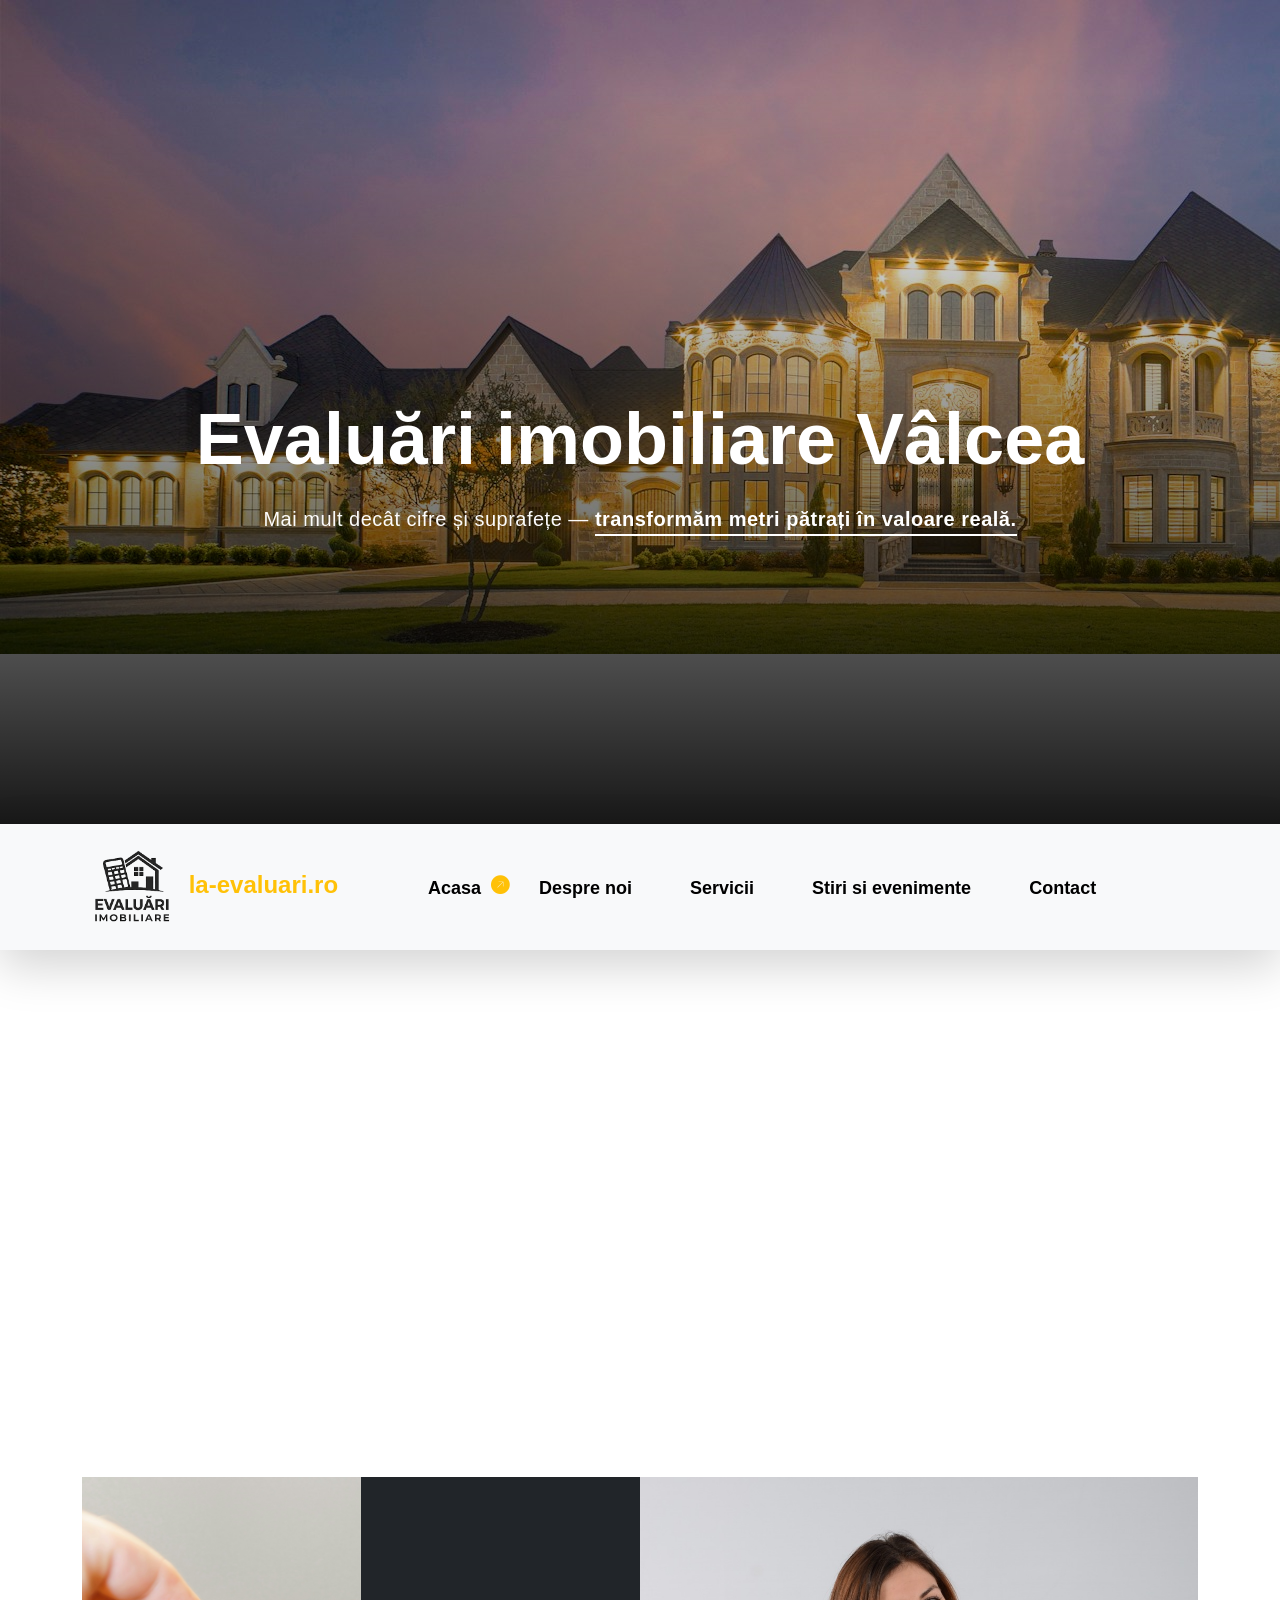
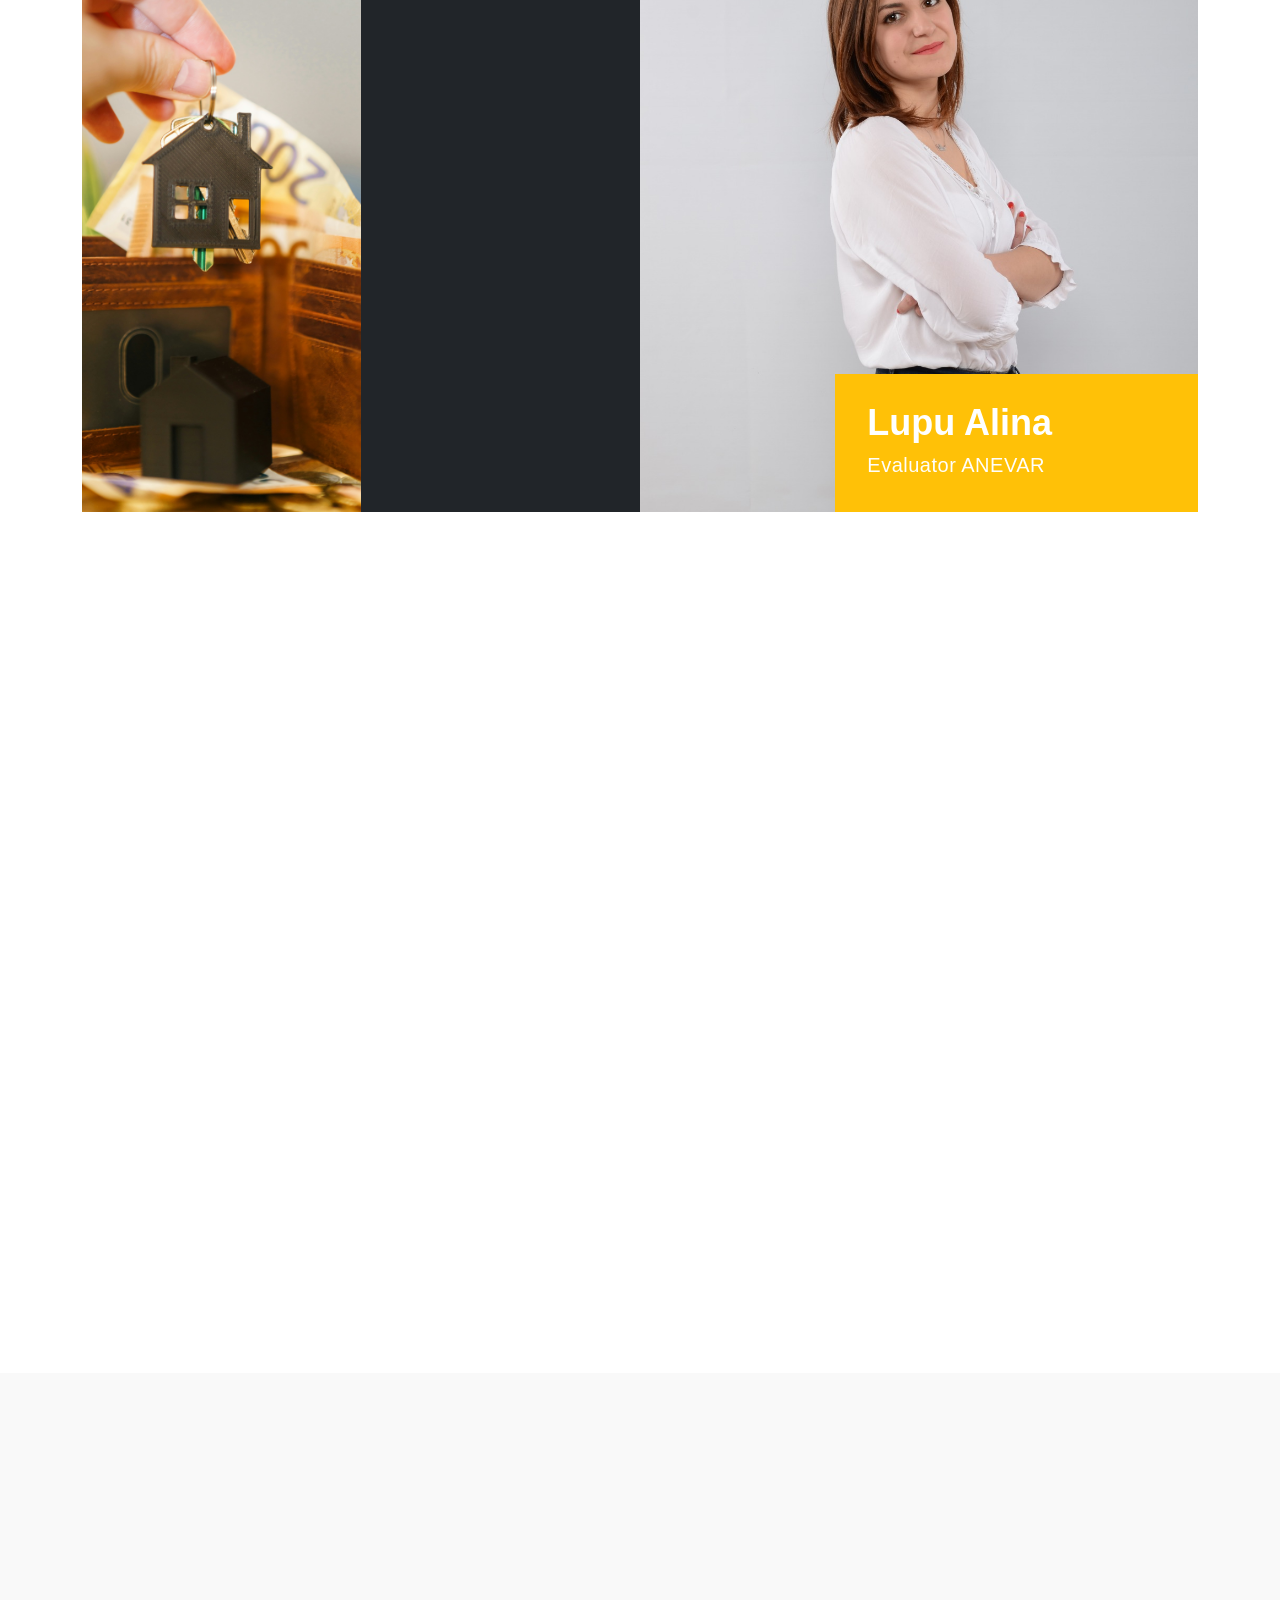
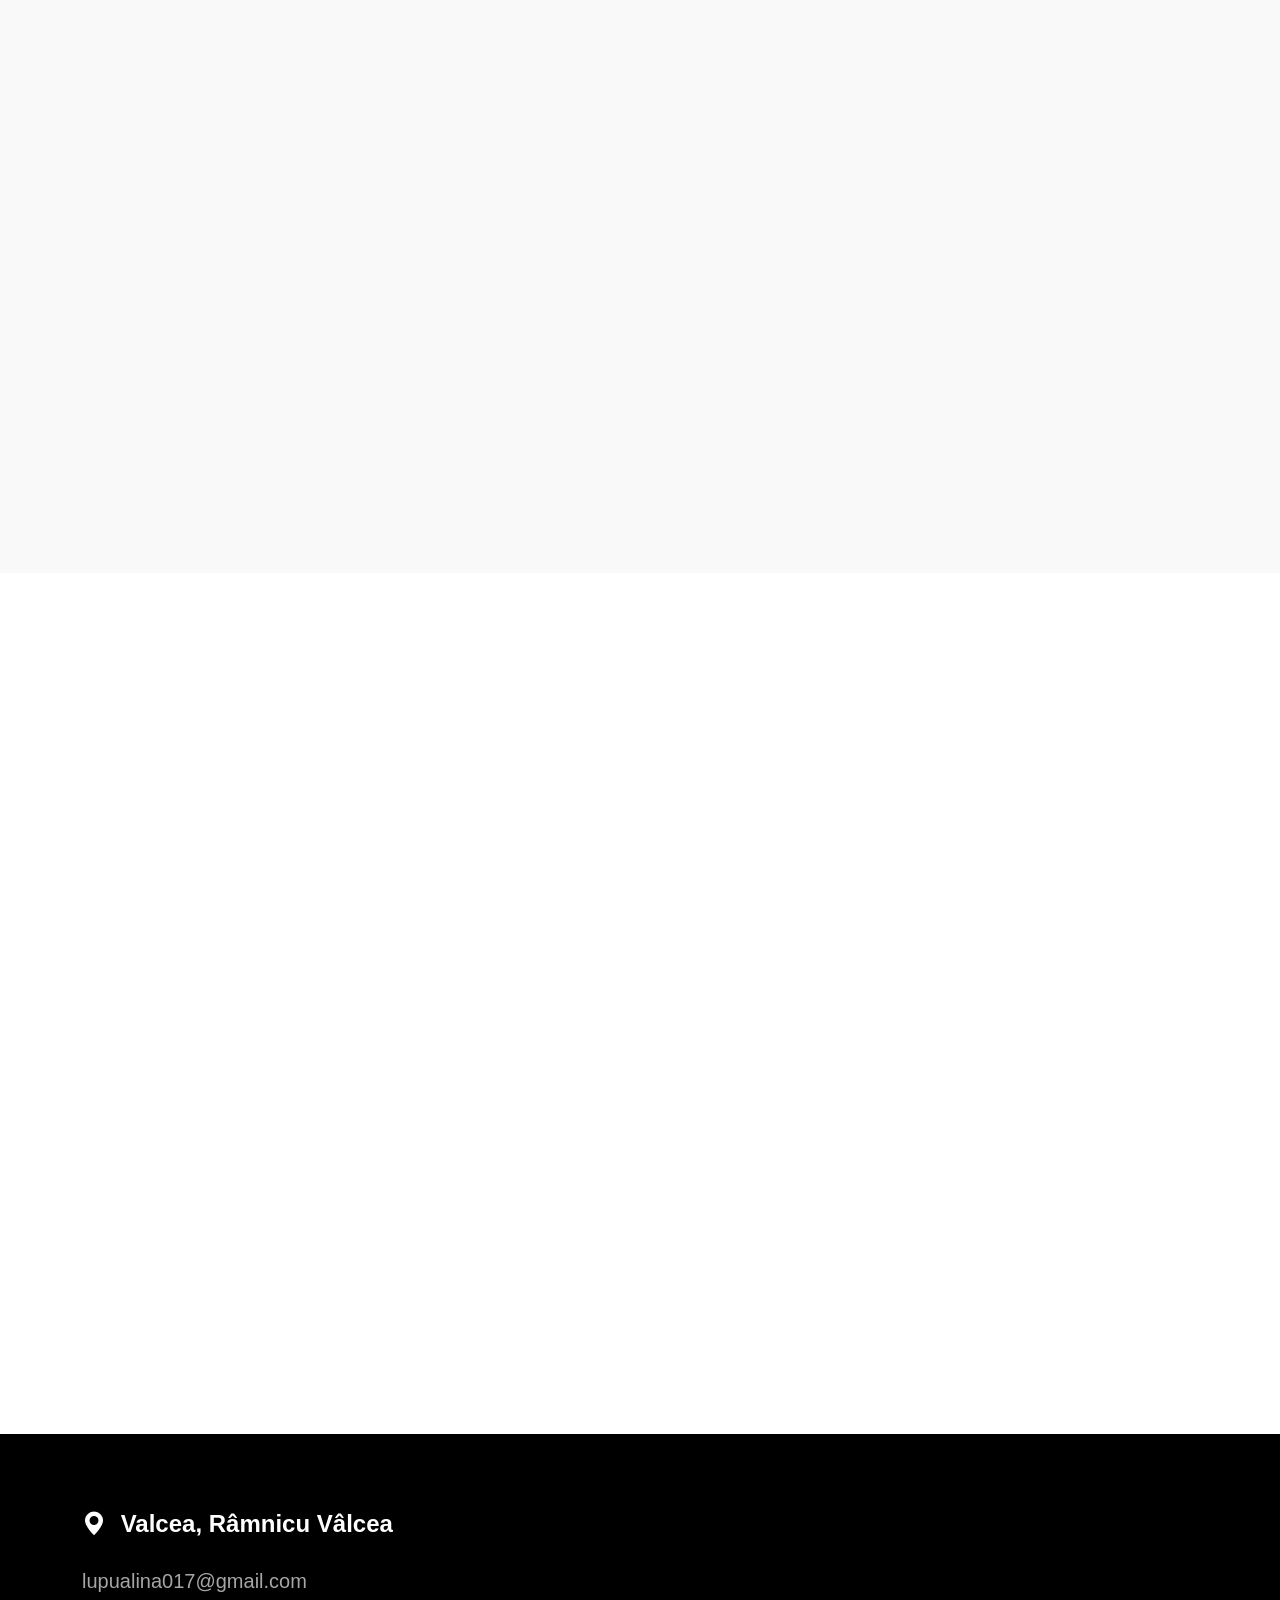
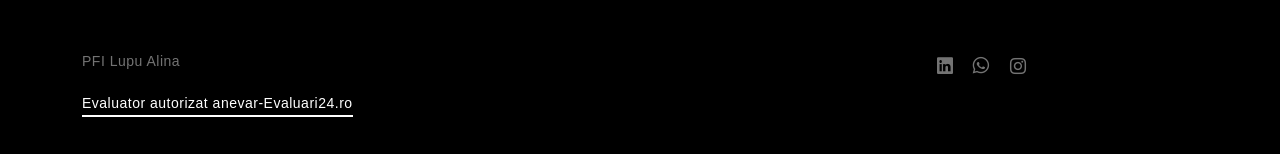
<file: index.html>
<!doctype html>
<html lang="en">
<head>
	<!-- Titlu optimizat SEO local -->
	<title>Evaluator ANEVAR Râmnicu Vâlcea | Evaluări Imobiliare Apartamente, Case și Terenuri</title>
	<meta charset="utf-8">

	<!-- Mobile -->
	<meta name="viewport" content="width=device-width, initial-scale=1">
<!-- Bing -->
	<meta name="msvalidate.01" content="1CC6728C90F15B88812B7D95471D91F7" />
 <!-- SEO Description -->
    <meta name="description" content="Evaluator autorizat ANEVAR în Râmnicu Vâlcea. Realizăm evaluări imobiliare pentru apartamente, case, terenuri și spații comerciale. Rapoarte rapide acceptate de bănci pentru credit, vânzare, succesiune și partaj.">
    
<!-- SEO Keywords -->
    <meta name="keywords" content="evaluator ANEVAR Râmnicu Vâlcea, evaluări imobiliare Vâlcea, evaluare apartament Râmnicu Vâlcea, evaluare casă Vâlcea, evaluare teren Vâlcea, raport evaluare bancă, evaluator imobiliar autorizat, evaluare pentru credit ipotecar, evaluare succesiune, evaluare partaj">
 
	<!-- Author -->
    <meta name="author" content="La Evaluari">

<!-- Robots -->
    <meta name="robots" content="index, follow">
	
	  <!-- Canonical -->
    <link rel="canonical" href="https://la-evaluari.ro/">
	
	<!-- Open Graph (pentru social media) -->
   <meta property="og:locale" content="ro_RO">
    <meta property="og:type" content="website">
    <meta property="og:title" content="Evaluator ANEVAR Râmnicu Vâlcea | Evaluări Imobiliare">
    <meta property="og:description" content="Evaluări imobiliare profesionale în Râmnicu Vâlcea și județul Vâlcea. Rapoarte ANEVAR rapide pentru bănci, vânzare, succesiune și partaj.">
    <meta property="og:url" content="https://la-evaluari.ro/">
    <meta property="og:site_name" content="La Evaluari">
    <meta property="og:image" content="https://la-evaluari.ro/images/apple-icon.png">

	  <!-- Twitter -->
    <meta name="twitter:card" content="summary_large_image">
    <meta name="twitter:title" content="Evaluator ANEVAR Râmnicu Vâlcea">
    <meta name="twitter:description" content="Evaluări imobiliare profesionale pentru apartamente, case și terenuri în Vâlcea.">
    <meta name="twitter:image" content="https://la-evaluari.ro/images/apple-icon.png">

	<!-- Favicon -->
    <link rel="shortcut icon" type="image/x-icon" href="images/favicon.ico">


	<!-- Fonts CSS FILES -->
	<link rel="preconnect" href="https://fonts.googleapis.com">

	<link rel="preconnect" href="https://fonts.gstatic.com" crossorigin>
        
	 <link href="https://fonts.googleapis.com/css2?family=Inter:wght@300;400;500;600;700&display=swap" rel="stylesheet">

	<!-- Load Template CSS -->
	<link href="css/bootstrap.min.css" rel="stylesheet">
	<link href="css/bootstrap-icons.css" rel="stylesheet">
	<link rel="stylesheet" href="css/magnific-popup.css">
	<link href="css/aos.css" rel="stylesheet">
	<link href="css/templatemo-nomad-force.css" rel="stylesheet">
	

    <!-- Schema Local Business pentru SEO local -->
    <script type="application/ld+json">
{
 "@context": "https://schema.org",
  "@type": "ProfessionalService",
  "@id": "https://la-evaluari.ro/#business",
  "name": "La Evaluari - Evaluator Imobiliar Vâlcea",
  "image": "https://la-evaluari.ro/images/apple-icon.png",
  "url": "https://la-evaluari.ro/",
  "telephone": "+40765627732",
  "email": "lupualina017@gmail.com",
  "priceRange": "$$",
	"description": "Servicii profesionale de evaluări imobiliare în Râmnicu Vâlcea și județul Vâlcea pentru apartamente, case, terenuri și spații comerciale.",

 "areaServed": [
    {
      "@type": "AdministrativeArea",
      "name": "Județul Vâlcea"
    },
    {
      "@type": "City",
      "name": "Râmnicu Vâlcea"
    },
    {
      "@type": "City",
      "name": "Drăgășani"
    },
    {
      "@type": "City",
      "name": "Călimănești"
    },
    {
      "@type": "City",
      "name": "Horezu"
    }
  ],

  "serviceType": [
    "Evaluări imobiliare",
    "Evaluare apartamente",
    "Evaluare case",
    "Evaluare terenuri",
    "Evaluare pentru credit ipotecar",
    "Evaluare pentru succesiune",
    "Evaluare pentru partaj"
  ],

  "address": {
    "@type": "PostalAddress",
    "addressLocality": "Râmnicu Vâlcea",
    "addressRegion": "Vâlcea",
    "addressCountry": "RO"
  },

  "openingHoursSpecification": [
    {
      "@type": "OpeningHoursSpecification",
      "dayOfWeek": [
        "Monday",
        "Tuesday",
        "Wednesday",
        "Thursday",
        "Friday"
      ],
      "opens": "08:00",
      "closes": "18:00"
    }
  ]
}

</script>

    </head>
    
    <body>
    
        <main>

            <section class="hero" id="hero">
                <div class="heroText">
                    <h1 class="text-white mt-5 mb-lg-4" data-aos="zoom-in" data-aos-delay="800">
                        Evaluări imobiliare Vâlcea
                    </h1>

                    <p class="text-secondary-white-color" data-aos="fade-up" data-aos-delay="1000">
                        Mai mult decât cifre și suprafețe — 
						    <a href="#contact" class="custom-underline text-secondary-white-color">
       				 <strong>transformăm metri pătrați în valoare reală.</strong>
   							</a>
                    </p>
                </div>

          
		<img src="images/portfolio/banner.png" alt="">
		

                <div class="overlay"></div>
            </section>

            <nav class="navbar navbar-expand-lg bg-light shadow-lg">
                <div class="container">
                    <a class="navbar-brand" href="index.html">
					<img src="images/apple-icon.png" alt="Logo" class="img-fluid" style="width: 100px;">
                        <strong>la-evaluari.ro</strong>
                    </a>

                    <button class="navbar-toggler" type="button" data-bs-toggle="collapse" data-bs-target="#navbarNav" aria-controls="navbarNav" aria-expanded="false" aria-label="Toggle navigation">
                        <span class="navbar-toggler-icon"></span>
                    </button>

                    <div class="collapse navbar-collapse" id="navbarNav">
                        <ul class="navbar-nav mx-auto">
                            <li class="nav-item active">
                                <a class="nav-link" href="#hero">Acasa</a>
                            </li>

                            <li class="nav-item">
                                <a class="nav-link" href="#about">Despre noi</a>
                            </li>

                            <li class="nav-item">
                                <a class="nav-link" href="#portfolio">Servicii</a>
                            </li>

                            <li class="nav-item">
                                <a class="nav-link" href="#news">Stiri si evenimente</a>
                            </li>

                            <li class="nav-item">
                                <a class="nav-link" href="#contact">Contact</a>
                            </li>
                        </ul>
                    </div>
                </div>
            </nav>

            <section class="section-padding pb-0" id="about">
                <div class="container mb-5 pb-lg-5">
                    <div class="row">
                        <div class="col-12">
                            <h2 class="mb-3" data-aos="fade-up">Când ai nevoie de un evaluator imobiliar?</h2>
                        </div>

                        <div class="col-lg-6 col-12 mt-3 mb-lg-5">
                            <p data-aos="fade-up" data-aos-delay="500">
În spatele fiecărei proprietăți există mai mult decât metri pătrați. Există investiții, planuri, emoții și decizii importante. Iar atunci când trebuie să iei o decizie corectă,
ai nevoie de mai mult decât o simplă estimare — ai nevoie de certitudine.</p>
                        </div>

                        <div class="col-lg-6 col-12 mt-lg-3 mb-lg-5">
                            <p data-aos="fade-up" data-aos-delay="500"><b>Aici intervenim noi.</b> -

Prin experiență, atenție la detalii și evaluări realizate profesionist, transformăm informațiile tehnice în claritate și încredere. Analizăm fiecare proprietate cu obiectivitate și oferim rapoarte de evaluare precise, utile atât pentru persoane fizice, cât și pentru companii, bănci sau investitori.

                    </div>
                </div>

                <div class="container-fluid">
                    <div class="row">
                        <div class="col-lg-3 col-12 p-0">      
                            <img src="images/news/image8.jpg" class="img-fluid about-image" alt="">
                        </div>

                        <div class="col-lg-3 col-12 bg-dark">  
                            <div class="d-flex flex-column flex-wrap justify-content-center h-100 py-5 px-4 pt-lg-4 pb-lg-0">
                                <h3 class="text-white mb-3" data-aos="fade-up">Expertul care transformă metri pătrați în valoare.</h3>

                                <p class="text-secondary-white-color" data-aos="fade-up">Evaluator ANEVAR</p>

                                <div class="mt-3 custom-links">
                                    
                                    <a href="#news" class="text-white custom-link" data-aos="zoom-in" data-aos-delay="100">Ai nevoie de o evaluare?</a>
<br>
                                    <a href="#contact" class="text-white custom-link" data-aos="zoom-in" data-aos-delay="300">Solicitați o evaluare!</a>
                                </div>

                            </div>
                        </div>

                        <div class="col-lg-6 col-12 p-0">  
                            <section id="myCarousel" class="carousel slide carousel-fade" data-bs-ride="carousel">
                                <div class="carousel-inner">
                                    <div class="carousel-item active">
                                        <img src="images/people/eu.jpeg" class="img-fluid team-image" alt="">

                                        <div class="team-thumb bg-warning">
                                            <h3 class="text-white mb-0">Lupu Alina</h3>

                                            <p class="text-secondary-white-color mb-0">Evaluator ANEVAR</p>
                                        </div>
                                    </div>

                                    <div class="carousel-item">
                                        <img src="images/people/eu.jpeg" class="img-fluid team-image" alt="">

                                        <div class="team-thumb bg-primary">
                                            <h3 class="text-white mb-0">Lupu Alina</h3>

                                            <p class="text-secondary-white-color mb-0">Evaluator ANEVAR</p>
                                        </div>
                                    </div>

                                    <div class="carousel-item">
                                        <img src="images/people/eu.jpeg" class="img-fluid team-image" alt="">

                                        <div class="team-thumb bg-success">
                                            <h3 class="text-white mb-0">Lupu Alina</h3>

                                            <p class="text-secondary-white-color mb-0">Evaluator ANEVAR</p>
                                        </div>
                                    </div>

                                    <div class="carousel-item">
                                        <img src="images/people/eu.jpeg" class="img-fluid team-image" alt="">

                                        <div class="team-thumb bg-info">
                                            <h3 class="text-white mb-0">Lupu Alina</h3>

                                            <p class="text-secondary-white-color mb-0">Evaluator ANEVAR</p>
                                        </div>
                                    </div>

                                    <div class="carousel-item">
                                        <img src="images/people/eu.jpeg" class="img-fluid team-image" alt="">

                                        <div class="team-thumb bg-danger">
                                            <h3 class="text-white mb-0">Lupu Alina</h3>

                                            <p class="text-secondary-white-color mb-0">Evaluator ANEVAR</p>
                                        </div>
                                    </div>
                                </div>

                               
                            </section>

                        </div>
                    </div>
                </div>
            </section>

            <section class="section-padding" id="portfolio">
                <div class="container">
                    <div class="row">

                        <div class="col-12">
                            <h2 class="mb-5 text-center" data-aos="fade-up">Servicii</h2>
                        </div>
<!-- Start Service -->
   
                     

                        <div class="col-lg-6 col-12">
                            <div class="news-thumb news-two-column d-flex flex-column flex-lg-row" data-aos="fade-up">
                                <div class="news-top w-100">
                                    
                                    <a href="evaluari-vanzare-cumparare.html" class="news-image-hover news-image-hover-primary">
                                        <img src="images/news/image1.jpg" class="img-fluid news-image" alt="">
                                    </a>

                                    <div class="news-category bg-primary text-white">Pentru tine</div>
                                </div>
                                
                                <div class="news-bottom w-100">
                                    <div class="news-text-info">
                                        <h5 class="news-title">
                                            <a href="evaluari-vanzare-cumparare.html" class="news-title-link">Evaluări pentru vânzare și cumpărare</a>
                                        </h5>

                                        <div class="d-flex flex-wrap">
                                           

                                            <span class="text-muted"> Obține prețul corect al proprietății tale și negociază cu încredere. O evaluare realistă îți poate economisi timp și bani.</span>
                                        </div>
                                    </div>
                                </div>
                            </div> 

                            <div class="news-thumb news-two-column d-flex flex-column flex-lg-row" data-aos="fade-up">
                                <div class="news-top w-100" data-aos="fade-up">
                                    
                                    <a href="evaluari-credite-bancare.html" class="news-image-hover news-image-hover-success">
                                        <img src="images/news/image2.jpg" class="img-fluid news-image" alt="">
                                    </a>

                                    <div class="news-category bg-success text-white">Pentru tine</div>
                                </div>
                                
                                <div class="news-bottom w-100">
                                    <div class="news-text-info">
                                        <h5 class="news-title">
                                            <a href="evaluari-credite-bancare.html" class="news-title-link">Evaluări pentru garantare bancară</a>
                                        </h5>

                                        <span class="text-muted">Rapoarte acceptate de instituțiile financiare, esențiale pentru obținerea unui credit imobiliar.</span>
                                    </div>
                                </div>
                            </div> 
                        </div> <div class="col-lg-6 col-12">
                            <div class="news-thumb news-two-column d-flex flex-column flex-lg-row" data-aos="fade-up">
                                <div class="news-top w-100">
                                    
                                    <a href="evaluari-pentru-impozite.html" class="news-image-hover news-image-hover-info">
                                        <img src="images/news/image3.jpg" class="img-fluid news-image" alt="">
                                    </a>

                                    <div class="news-category bg-info text-white">Pentru tine</div>
                                </div>
                                
                                <div class="news-bottom w-100">
                                    <div class="news-text-info">
                                        <h5 class="news-title">
                                            <a href="evaluari-pentru-impozite.html" class="news-title-link">Evaluări pentru impozitare</a>
                                        </h5>

                                        <div class="d-flex flex-wrap">
                                         

                                            <span class="text-muted">Determinarea valorii impozabile conform legislației, fără bătăi de cap.</span>
                                        </div>
                                    </div>
                                </div>
                            </div> 

                            <div class="news-thumb news-two-column d-flex flex-column flex-lg-row" data-aos="fade-up">
                                <div class="news-top w-100" data-aos="fade-up">
                                    
                                    <a href="evaluari-succesiuni-partaj.html" class="news-image-hover news-image-hover-danger">
                                        <img src="images/news/image4.jpg" class="img-fluid news-image" alt="">
                                    </a>

                                    <div class="news-category bg-danger text-white">Pentru tine</div>
                                </div>
                                
                                <div class="news-bottom w-100">
                                    <div class="news-text-info">
                                        <h5 class="news-title">
                                            <a href="evaluari-succesiuni-partaj.html" class="news-title-link">Evaluări pentru partaj și succesiuni</a>
                                        </h5>

                                        <span class="text-muted">Soluții corecte și imparțiale pentru situații sensibile, unde valoarea contează.</span>
                                    </div>
                                </div>
                            </div> 
                        </div>

    <!-- End Service -->
                            </div> 
                        </div>

                    </div>
                </div>
            </section>

            <section class="news section-padding" id="news">
                <div class="container">
                    <div class="row">

                        <div class="col-12">
                            <h2 class="mb-5 text-center" data-aos="fade-up">Stiri si evenimente</h2>
                        </div>

                        <div class="col-lg-6 col-12 mb-5 mb-lg-0">
                            <div class="news-thumb" data-aos="fade-up">
                                <a href="ce-sunt-evaluarile-imobiliare.html" class="news-image-hover news-image-hover-warning">
                                    <img src="images/news/image5.jpg" class="img-fluid large-news-image news-image" alt="">
                                </a>

                                <div class="news-category bg-warning text-white">Info</div>
                                
                                <div class="news-text-info">
                                    <h5 class="news-title">
                                        <a href="ce-sunt-evaluarile-imobiliare.html" class="news-title-link"> Ce sunt evaluările imobiliare?</a>
                                    </h5>

                                    <span class="text-muted">22 hours ago</span>
                                </div>
                            </div> 
                        </div>

                        <div class="col-lg-6 col-12">
                            <div class="news-thumb news-two-column d-flex flex-column flex-lg-row" data-aos="fade-up">
                                <div class="news-top w-100">
                                    
                                    <a href="acte-necesare-evaluare-imobiliara.html" class="news-image-hover news-image-hover-primary">
                                        <img src="images/news/image6.jpg" class="img-fluid news-image" alt="">
                                    </a>

                                    <div class="news-category bg-primary text-white">Info</div>
                                </div>
                                
                                <div class="news-bottom w-100">
                                    <div class="news-text-info">
                                        <h5 class="news-title">
                                            <a href="acte-necesare-evaluare-imobiliara.html" class="news-title-link">Acte necesare pentru o evaluare imobiliară?</a>
                                        </h5>

                                        <div class="d-flex flex-wrap">
                                            <span class="text-muted me-2">
                                                <i class="bi-geo-alt-fill me-1 mb-2 mb-lg-0"></i>
                                                Valcea,
                                            </span>

                                            <span class="text-muted">01 Mai 2026</span>
                                        </div>
                                    </div>
                                </div>
                            </div> 

                            <div class="news-thumb news-two-column d-flex flex-column flex-lg-row" data-aos="fade-up">
                                <div class="news-top w-100" data-aos="fade-up">
                                    
                                    <a href="news-detail.html" class="news-image-hover news-image-hover-success">
                                        <img src="images/news/image7.jpg" class="img-fluid news-image" alt="">
                                    </a>

                                    <div class="news-category bg-success text-white">Info</div>
                                </div>
                                
                                <div class="news-bottom w-100">
                                    <div class="news-text-info">
                                        <h5 class="news-title">
                                            <a href="news-detail.html" class="news-title-link">Cum se evită subevaluarea sau supraevaluarea unui imobil?</a>
                                        </h5>

                                        <span class="text-muted">6 zile in urma</span>
                                    </div>
                                </div>
                            </div> 
                        </div>

                    </div>
                </div>
            </section>

            <section class=" contact section-padding" id="contact">
                <div class="container">
                    <div class="row">
                        
                        <div class="col-lg-7 col-12 mx-auto">

                          <h2 class="mb-4 text-center" data-aos="fade-up">
    Pentru informații și evaluări ne puteți contacta la:
</h2>

<h2 class="mb-4 text-center" data-aos="fade-up">
    <a href="tel:0765627732">0765 627 732</a>
</h2>

                        </div>
                    </div>
                </div>
            </section>

            <section class="google-map">
                
				<iframe src="https://www.google.com/maps/embed?pb=!1m18!1m12!1m3!1d2171.454370581356!2d24.372818439154152!3d45.10106171556658!2m3!1f0!2f0!3f0!3m2!1i1024!2i768!4f13.1!3m3!1m2!1s0x474d38a5241617a1%3A0x842353737a05a49a!2zUsOibW5pY3UgVsOibGNlYQ!5e1!3m2!1sro!2sro!4v1777659078074!5m2!1sro!2sro" class="map-iframe" width="100%" height="400" style="border:0;" allowfullscreen="" loading="lazy"></iframe>
            </section>

        </main>

        <footer class="site-footer">
            <div class="container">
                <div class="row">

                    <div class="col-12">
                        <h5 class="text-white">
                            <i class="bi-geo-alt-fill me-2"></i>
                            Valcea, Râmnicu Vâlcea
                        </h5>

                        <a href="mailto:lupualina017@gmail.com" class="custom-link mt-3 mb-5">
                            lupualina017@gmail.com
                        </a>
                    </div>

                    <div class="col-6">
                        <p class="copyright-text mb-0">PFI Lupu Alina
                        
                        <br><br><a href="https://www.evaluari24.ro/evaluator/ilie-lupu-m-alina-magda-evaluator-autoriyat/" class="custom-underline text-secondary-white-color">Evaluator autorizat anevar-Evaluari24.ro</a></p>
					
                    
                    </div>

                    <div class="col-lg-3 col-5 ms-auto">
                        <ul class="social-icon">
                            <li><a href="https://www.linkedin.com/in/alina-ilie-lupu-a20b8a268" class="social-icon-link bi-linkedin"></a></li>

                            <li><a href="https://wa.me/qr/OT34XK65RCG3G1" class="social-icon-link bi-whatsapp"></a></li>

                            <li><a href="#" class="social-icon-link bi-instagram"></a></li>

                        </ul>
                    </div>

                </div>
            </section>
        </footer>

        <!-- JAVASCRIPT FILES -->
        <script src="js/jquery.min.js"></script>
        <script src="js/bootstrap.bundle.min.js"></script>
        <script src="js/jquery.sticky.js"></script>
        <script src="js/aos.js"></script>
        <script src="js/jquery.magnific-popup.min.js"></script>
        <script src="js/magnific-popup-options.js"></script>
        <script src="js/scrollspy.min.js"></script>
        <script src="js/custom.js"></script>

    </body>
</html>
</file>
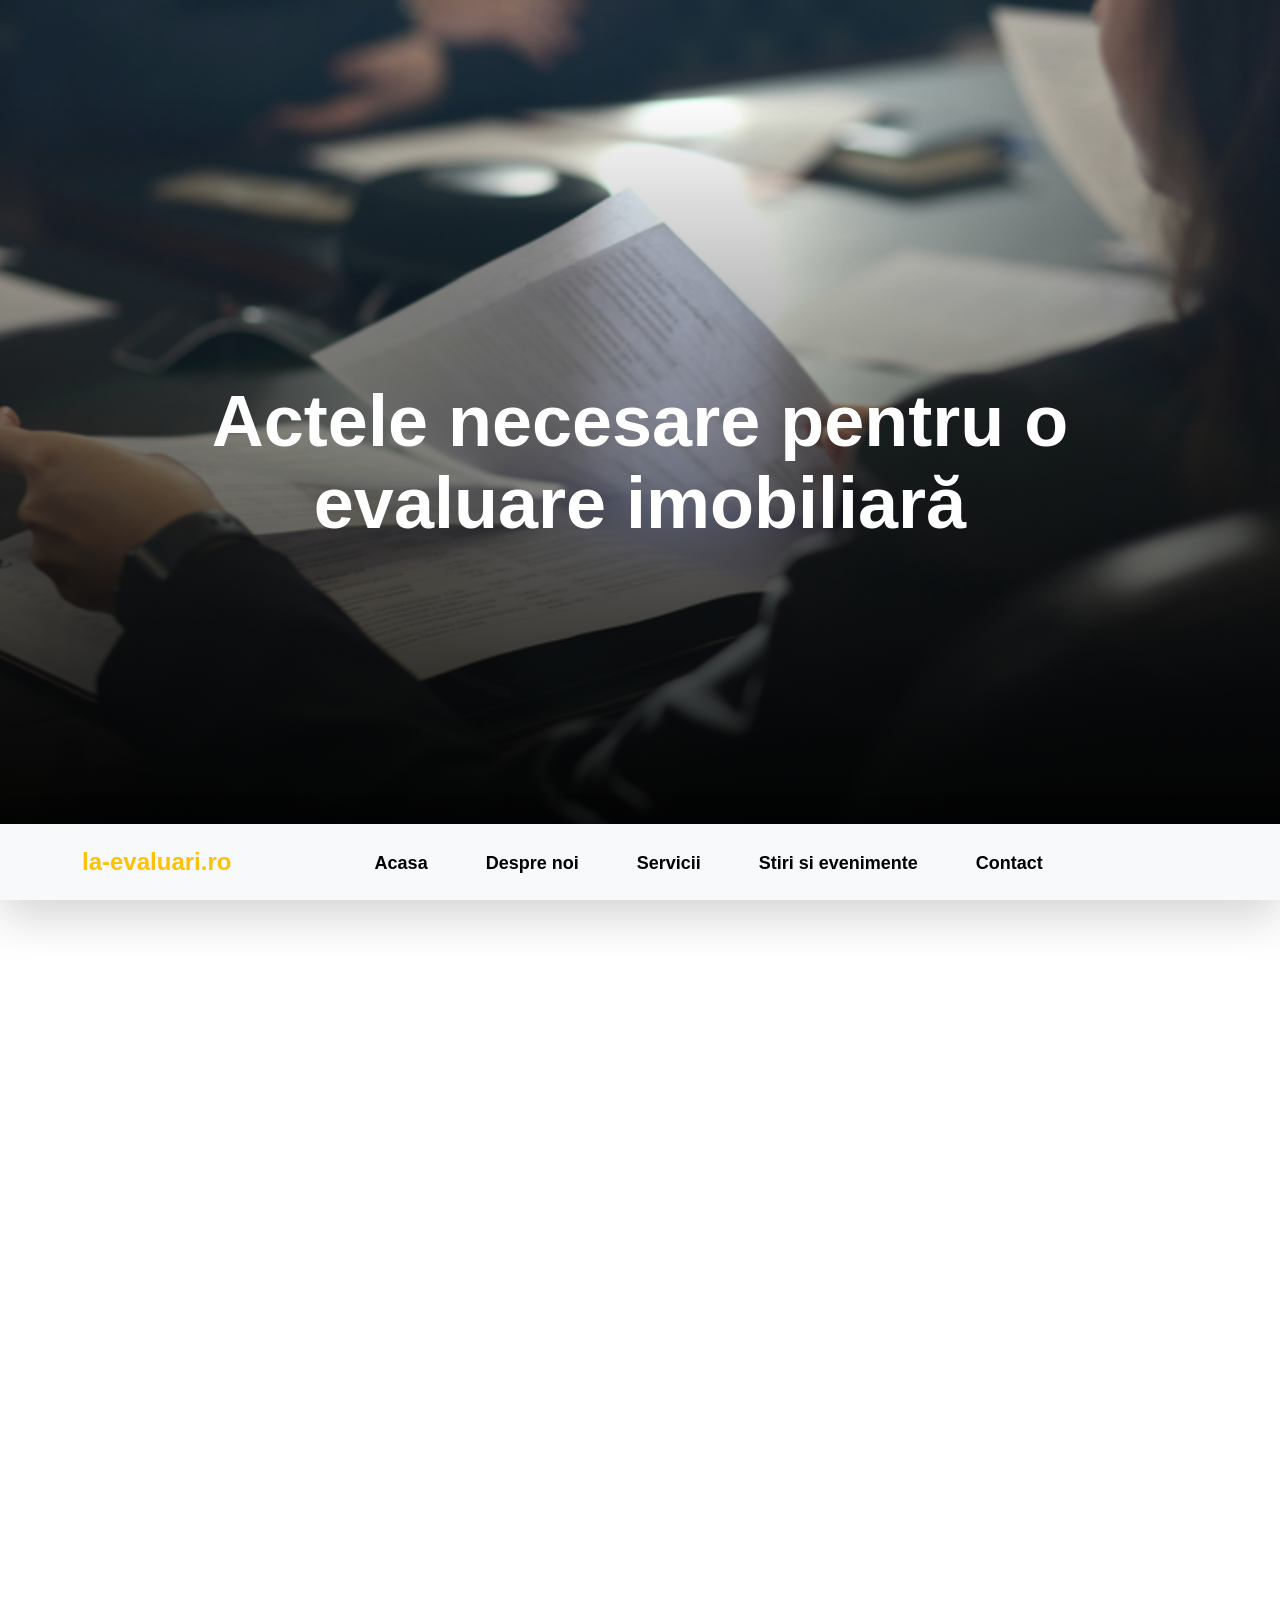
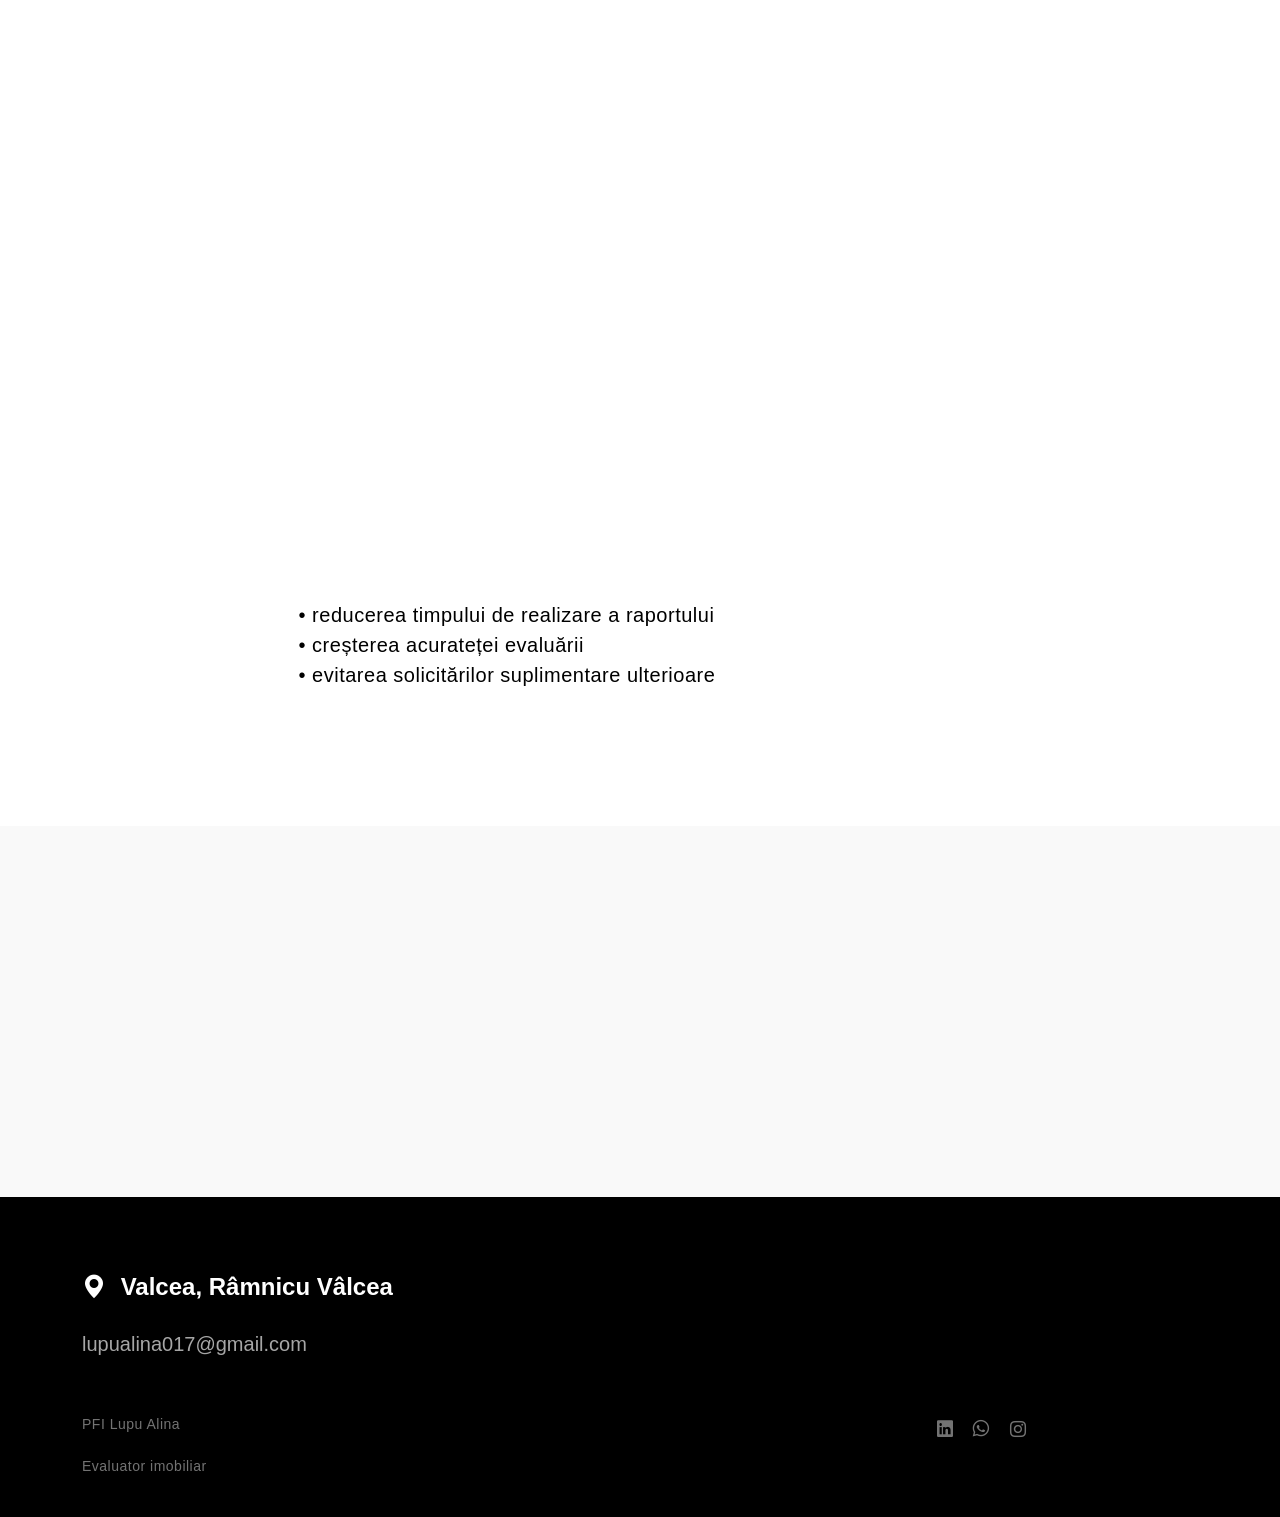
<file: acte-necesare-evaluare-imobiliara.html>
<!doctype html>
<html lang="en">
<head>
	<!-- SEO Title -->
    <title>Acte Necesare pentru Evaluare Imobiliară în Râmnicu Vâlcea | Ghid ANEVAR</title>
	
	<meta charset="utf-8">
 <!-- Mobile -->
    <meta name="viewport" content="width=device-width, initial-scale=1">

    <!-- SEO Description -->
    <meta name="description" content="Află ce acte sunt necesare pentru o evaluare imobiliară în Râmnicu Vâlcea. Ghid complet pentru apartamente, case și terenuri. Evaluări realizate de evaluator autorizat ANEVAR, rapide și acceptate de bănci, notari și instituții.">

    <!-- SEO Keywords -->
    <meta name="keywords" content="acte evaluare imobiliară, acte necesare evaluare apartament Vâlcea, evaluator ANEVAR Râmnicu Vâlcea, evaluări imobiliare Vâlcea, acte evaluare casă, acte evaluare teren, raport evaluare ANEVAR, evaluare imobiliară bancă, evaluare pentru succesiune">

    <!-- Author -->
    <meta name="author" content="La Evaluari">

    <!-- Robots -->
    <meta name="robots" content="index, follow">

    <!-- Canonical -->
    <link rel="canonical" href="https://la-evaluari.ro/acte-necesare-evaluare-imobiliara">

    <!-- Open Graph -->
    <meta property="og:locale" content="ro_RO">
    <meta property="og:type" content="article">
    <meta property="og:title" content="Acte Necesare pentru Evaluare Imobiliară în Râmnicu Vâlcea">
    <meta property="og:description" content="Ghid complet despre actele necesare pentru evaluări imobiliare realizate de evaluator ANEVAR în Râmnicu Vâlcea.">
    <meta property="og:url" content="https://la-evaluari.ro/acte-necesare-evaluare-imobiliara">
    <meta property="og:site_name" content="La Evaluari">
    <meta property="og:image" content="https://la-evaluari.ro/images/apple-icon.png">

    <!-- Twitter -->
    <meta name="twitter:card" content="summary_large_image">
    <meta name="twitter:title" content="Acte Necesare pentru Evaluare Imobiliară">
    <meta name="twitter:description" content="Tot ce trebuie să știi despre actele necesare pentru o evaluare imobiliară în Vâlcea.">
    <meta name="twitter:image" content="https://la-evaluari.ro/images/apple-icon.png">
	
	<!-- Favicon -->
    <link rel="shortcut icon" type="image/x-icon" href="images/favicon.ico">

	<!-- Fonts CSS FILES -->
	<link rel="preconnect" href="https://fonts.googleapis.com">
	<link rel="preconnect" href="https://fonts.gstatic.com" crossorigin>

	  <!-- Font recomandat -->
    <link href="https://fonts.googleapis.com/css2?family=Inter:wght@300;400;500;600;700&display=swap" rel="stylesheet">

	<!-- Load Template CSS -->
	<link href="css/bootstrap.min.css" rel="stylesheet">
	<link href="css/bootstrap-icons.css" rel="stylesheet">
	<link rel="stylesheet" href="css/magnific-popup.css">
	<link href="css/aos.css" rel="stylesheet">
	<link href="css/templatemo-nomad-force.css" rel="stylesheet">

    <!-- Schema Local Business pentru SEO local -->
    <script type="application/ld+json">
{
 "@context": "https://schema.org",
  "@type": "ProfessionalService",
  "@id": "https://la-evaluari.ro/#business",
  "name": "La Evaluari - Evaluator Imobiliar Vâlcea",
  "image": "https://la-evaluari.ro/images/apple-icon.png",
  "url": "https://la-evaluari.ro/",
  "telephone": "+40765627732",
  "email": "lupualina017@gmail.com",
  "priceRange": "$$",
  "areaServed": [
    {
      "@type": "AdministrativeArea",
      "name": "Județul Vâlcea"
    },
    {
      "@type": "City",
      "name": "Râmnicu Vâlcea"
    },
    {
      "@type": "City",
      "name": "Drăgășani"
    },
    {
      "@type": "City",
      "name": "Călimănești"
    },
    {
      "@type": "City",
      "name": "Horezu"
    }
  ],

  "serviceType": [
    "Evaluări imobiliare",
    "Evaluare apartamente",
    "Evaluare case",
    "Evaluare terenuri",
    "Evaluare pentru credit ipotecar",
    "Evaluare pentru succesiune",
    "Evaluare pentru partaj"
  ],

  "address": {
    "@type": "PostalAddress",
    "addressLocality": "Râmnicu Vâlcea",
    "addressRegion": "Vâlcea",
    "addressCountry": "RO"
  },

  "openingHoursSpecification": [
    {
      "@type": "OpeningHoursSpecification",
      "dayOfWeek": [
        "Monday",
        "Tuesday",
        "Wednesday",
        "Thursday",
        "Friday"
      ],
      "opens": "08:00",
      "closes": "18:00"
    }
  ]
}

</script>

    </head>
    
    <body>
    
        <main>

            <section class="hero" id="hero">
                <div class="heroText">
                    <h1 class="news-detail-title text-white mt-lg-5 mb-lg-4" data-aos="zoom-in" data-aos-delay="300">
                       Actele necesare pentru o evaluare imobiliară
                    </h1>

                
                </div>

                <div class="videoWrapper">
                    <img src="images/portfolio/banner6.png" class="img-fluid news-detail-image" alt="">
                </div>

                <div class="overlay"></div>
            </section>

            <nav class="navbar navbar-expand-lg bg-light shadow-lg">
                <div class="container">
                    <a class="navbar-brand" href="index.html">
                        <strong>la-evaluari.ro</strong>
                    </a>

                    <button class="navbar-toggler" type="button" data-bs-toggle="collapse" data-bs-target="#navbarNav" aria-controls="navbarNav" aria-expanded="false" aria-label="Toggle navigation">
                        <span class="navbar-toggler-icon"></span>
                    </button>

                    <div class="collapse navbar-collapse" id="navbarNav">
                        <ul class="navbar-nav mx-auto">
                            <li class="nav-item active">
                                <a class="nav-link" href="index.html#hero">Acasa</a>
                            </li>

                            <li class="nav-item">
                                <a class="nav-link" href="index.html#about">Despre noi</a>
                            </li>

                            <li class="nav-item">
                                <a class="nav-link" href="index.html#portfolio">Servicii</a>
                            </li>

                            <li class="nav-item">
                                <a class="nav-link" href="index.html#news">Stiri si evenimente</a>
                            </li>

                            <li class="nav-item">
                                <a class="nav-link" href="index.html#contact">Contact</a>
                            </li>
                        </ul>
                    </div>
                </div>
            </nav>

            <section class="news-detail section-padding">
                <div class="container">
                    <div class="row">
                        <div class="col-lg-8 col-10 mx-auto">
                            <h2 class="mb-3" data-aos="fade-up">Care sunt actele necesare pentru o evaluare?</h2>

                            <p class="me-4" data-aos="fade-up">Pentru realizarea unei evaluări imobiliare corecte și conforme cu standardele profesionale, este necesară punerea la dispoziție a unui set de documente relevante. 
							Acestea permit identificarea exactă a proprietății și analiza caracteristicilor care influențează valoarea.</p>

                            <p data-aos="fade-up">În funcție de tipul imobilului și scopul evaluării, documentele pot varia, însă în majoritatea cazurilor sunt necesare următoarele:</p>

                            <div class="clearfix my-4 mt-lg-0 mt-5">
                            

                                  <p data-aos="fade-up">
                                   <b>Documente de proprietate</b> (confirmă dreptul de proprietate și istoricul juridic al imobilului.)
                                  </p> 
								

                                  <p data-aos="fade-up">
                                &emsp;  •	contract de vânzare-cumpărare / donație / schimb <br> 
								&emsp; •	autorizație de construire (pentru imobile noi) <br> 
								&emsp; •	proces-verbal de recepție la terminarea lucrărilor  <br> 
								&emsp; •	evitarea riscurilor în cazul achizițiilor supraevaluate <br> 
                                  </p>
								  
								    <p data-aos="fade-up">
                                   Aceste documente confirmă dreptul de proprietate și istoricul juridic al imobilului.
                                  </p>

                                      <p data-aos="fade-up">
                                  <b>Documentație cadastrală </b> (pentru identificarea exactă a proprietății și a suprafețelor evaluate)
                                  </p> 
								

                                  <p data-aos="fade-up">
                                &emsp;  •	extras de carte funciară (de informare)  <br> 
								&emsp; •	releveu (planul imobilului) <br> 
								&emsp; •	plan de amplasament și delimitare <br> 
                                  </p>
								  
								  
								     <p data-aos="fade-up">
                                   <b>Acte tehnice și fiscale </b> (contribuie la stabilirea corectă a caracteristicilor tehnice și fiscale)
								   </p>
								   
								   
                                  <p data-aos="fade-up"> 
                                &emsp; •	certificat de performanță energetică (dacă există)<br> 
								&emsp; •	certificat fiscal (în anumite cazuri) <br> 
                                  </p>
								  
								   <p data-aos="fade-up">
                                   <b>De reținut</b> <br>
								   Nu toate documentele sunt obligatorii în fiecare situație. În funcție de scopul evaluării (vânzare, credit, impozitare etc.), evaluatorul îți va comunica exact ce este necesar.
                                  <p> 
                                &emsp; •	reducerea timpului de realizare a raportului  <br> 
								&emsp; •	creșterea acurateței evaluării <br> 
								&emsp; •	evitarea solicitărilor suplimentare ulterioare<br> 
                                  </p>
								  
                            </div>

                          
                        </div>

                    </div>
                </div>
            </section>

            <section class="related-news section-padding">
                <div class="container">
                    <div class="row">

                        <div class="col-lg-8 col-10 mx-auto text-center">
                            <span class="d-block" data-aos="zoom-in"><h2>Alte informatii utile</h2></span>

                            <h3 class="news-title" data-aos="fade-up">
                                <a href="ce-sunt-evaluarile-imobiliare.html" class="news-title-link">Ce sunt evaluările imobiliare?</a>
                            </h3>
                        </div>

                    </div>
                </div>
            </section>

        </main>

      <footer class="site-footer">
            <div class="container">
                <div class="row">

                    <div class="col-12">
                        <h5 class="text-white">
                            <i class="bi-geo-alt-fill me-2"></i>
                            Valcea, Râmnicu Vâlcea
                        </h5>

                        <a href="mailto:lupualina017@gmail.com" class="custom-link mt-3 mb-5">
                            lupualina017@gmail.com
                        </a>
                    </div>

                    <div class="col-6">
                        <p class="copyright-text mb-0">PFI Lupu Alina
                        
                        <br><br>Evaluator imobiliar <a href="https://www.evaluari24.ro/evaluator/ilie-lupu-m-alina-magda-evaluator-autoriyat/" target="_parent">Anevar</a></p>
                    
                    </div>

                    <div class="col-lg-3 col-5 ms-auto">
                        <ul class="social-icon">
                            <li><a href="https://www.linkedin.com/in/alina-ilie-lupu-a20b8a268" class="social-icon-link bi-linkedin"></a></li>

                            <li><a href="https://wa.me/qr/OT34XK65RCG3G1" class="social-icon-link bi-whatsapp"></a></li>

                            <li><a href="#" class="social-icon-link bi-instagram"></a></li>

                        </ul>
                    </div>

                </div>
            </section>
        </footer>

        <!-- JAVASCRIPT FILES -->
        <script src="js/jquery.min.js"></script>
        <script src="js/bootstrap.bundle.min.js"></script>
        <script src="js/jquery.sticky.js"></script>
        <script src="js/aos.js"></script>
        <script src="js/jquery.magnific-popup.min.js"></script>
        <script src="js/magnific-popup-options.js"></script>
        <script src="js/scrollspy.min.js"></script>
        <script src="js/custom.js"></script>

    </body>
</html>
</file>
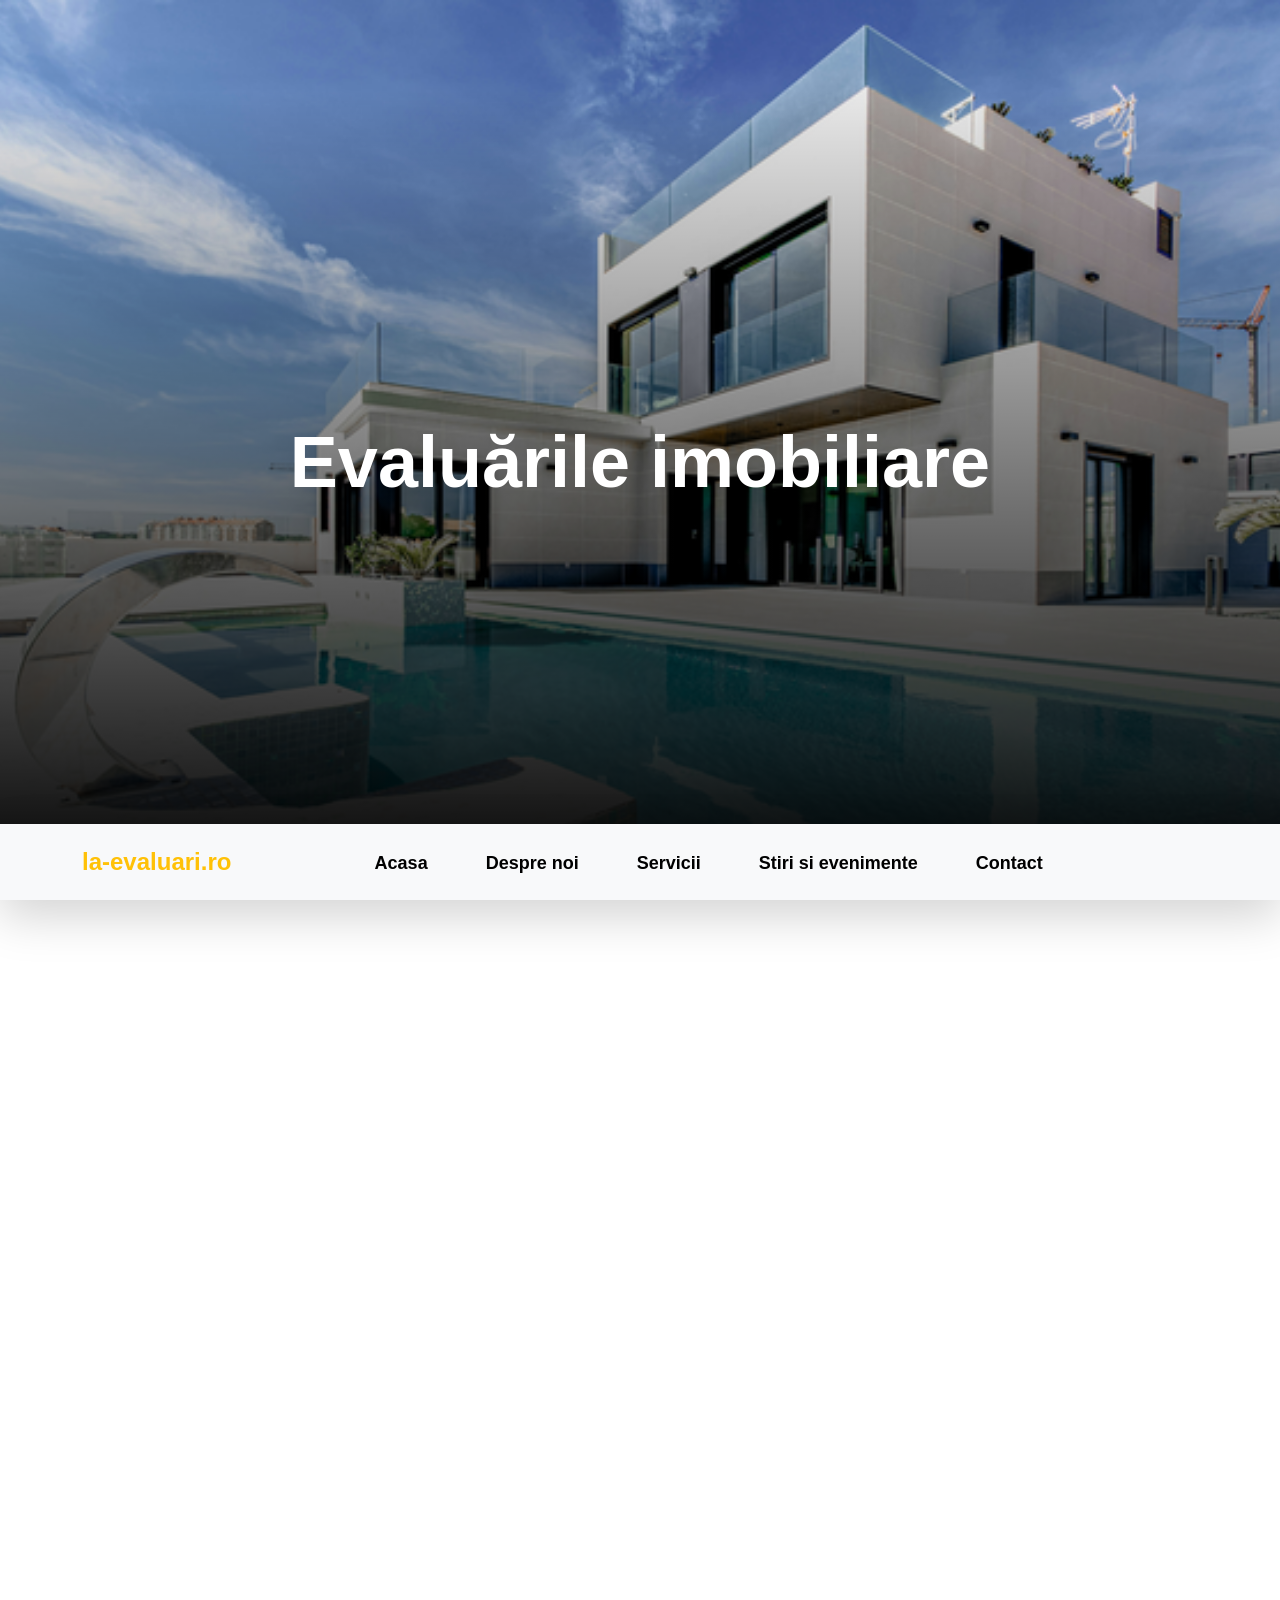
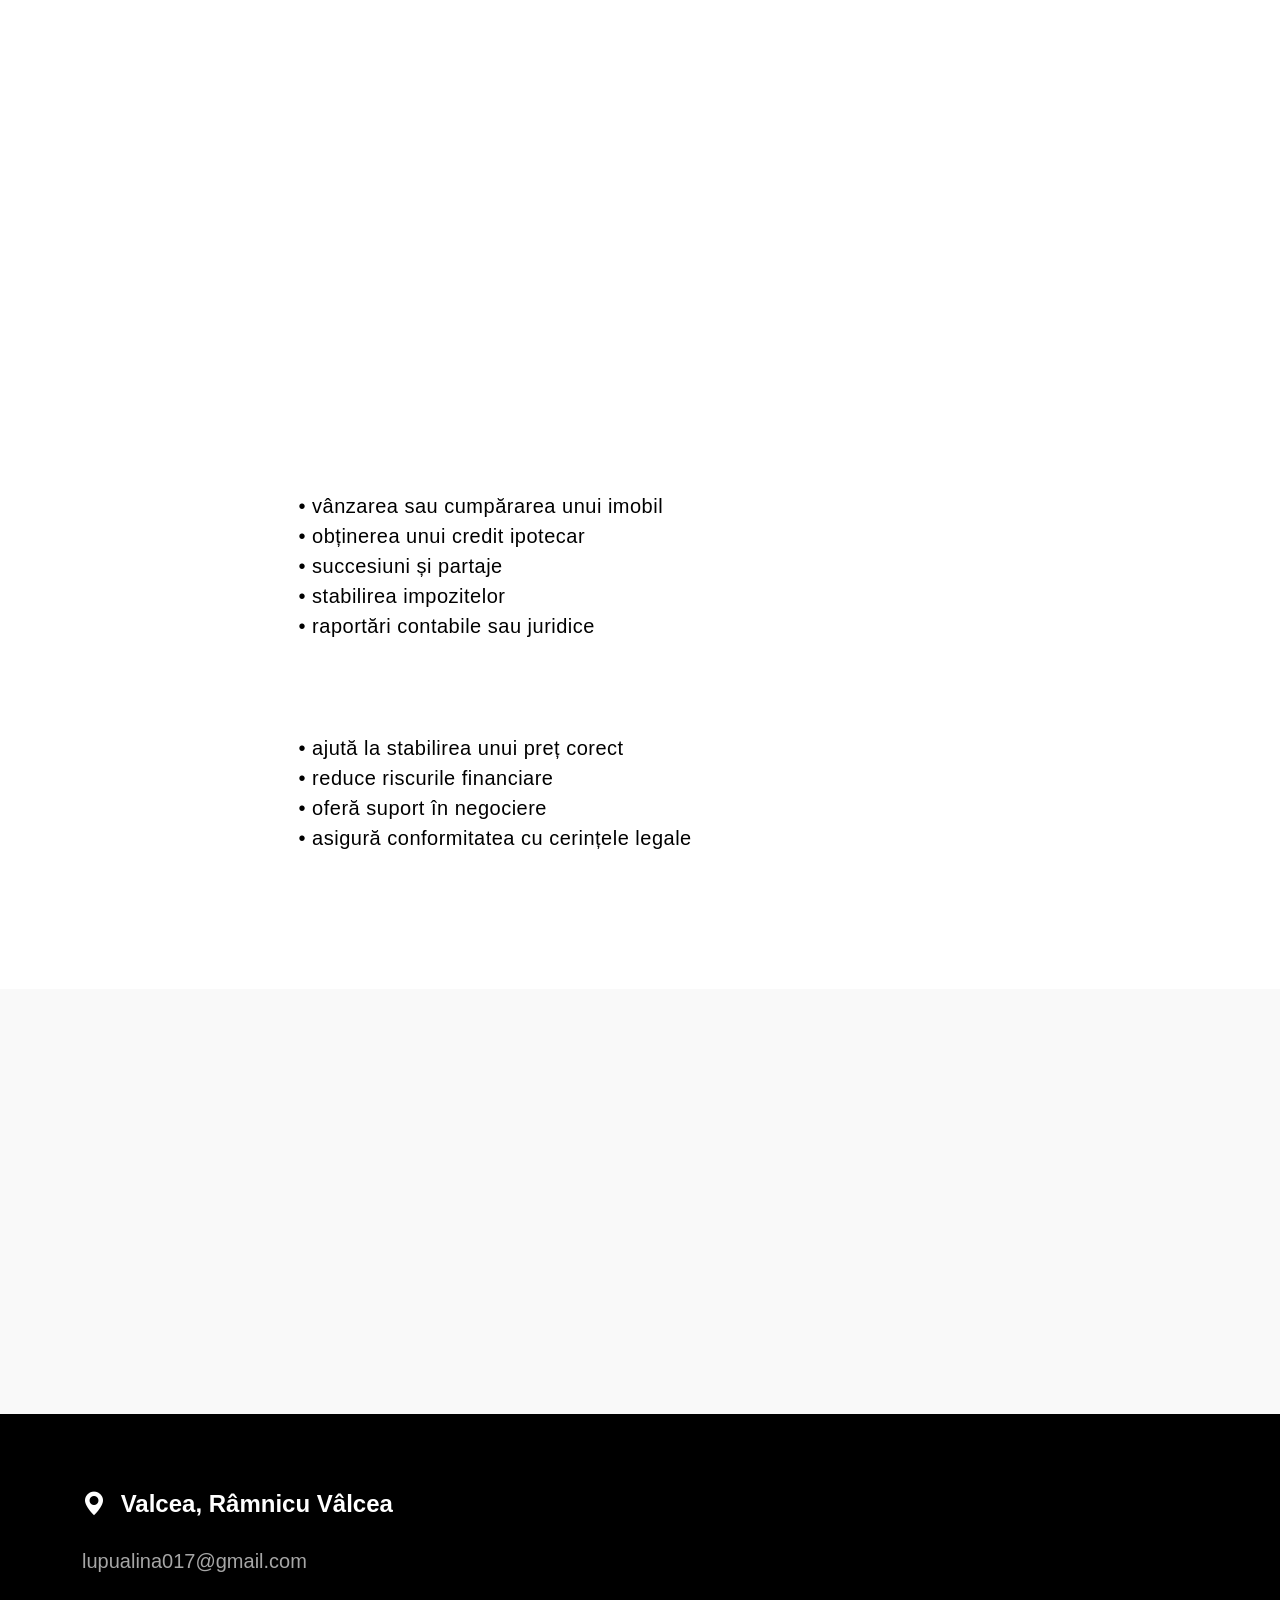
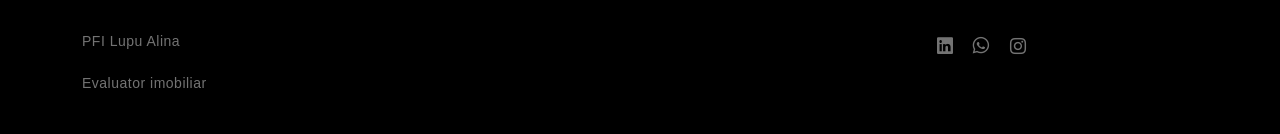
<file: ce-sunt-evaluarile-imobiliare.html>
<!doctype html>
<html lang="en">
<head>
 <!-- SEO Title -->
    <title>Ce Sunt Evaluările Imobiliare? | Ghid Evaluator ANEVAR Râmnicu Vâlcea</title>

    <meta charset="utf-8">

    <!-- Mobile -->
    <meta name="viewport" content="width=device-width, initial-scale=1">

    <!-- SEO Description -->
    <meta name="description" content="Află ce sunt evaluările imobiliare, când sunt necesare și ce acte trebuie pregătite pentru un raport ANEVAR. Ghid complet pentru evaluarea apartamentelor, caselor și terenurilor în Râmnicu Vâlcea și județul Vâlcea.">

    <!-- SEO Keywords -->
    <meta name="keywords" content="ce sunt evaluările imobiliare, acte evaluare imobiliară, evaluator ANEVAR Râmnicu Vâlcea, evaluări imobiliare Vâlcea, acte necesare evaluare apartament, raport evaluare ANEVAR, evaluare casă Vâlcea, evaluare teren Vâlcea, evaluare pentru bancă">

    <!-- Author -->
    <meta name="author" content="La Evaluari">

    <!-- Robots -->
    <meta name="robots" content="index, follow">

    <!-- Canonical -->
    <link rel="canonical" href="https://la-evaluari.ro/ce-sunt-evaluarile-imobiliare">

    <!-- Open Graph -->
    <meta property="og:locale" content="ro_RO">
    <meta property="og:type" content="article">
    <meta property="og:title" content="Ce Sunt Evaluările Imobiliare?">
    <meta property="og:description" content="Ghid complet despre evaluările imobiliare și actele necesare pentru un raport ANEVAR în Râmnicu Vâlcea.">
    <meta property="og:url" content="https://la-evaluari.ro/ce-sunt-evaluarile-imobiliare">
    <meta property="og:site_name" content="La Evaluari">
    <meta property="og:image" content="https://la-evaluari.ro/images/apple-icon.png">

    <!-- Twitter -->
    <meta name="twitter:card" content="summary_large_image">
    <meta name="twitter:title" content="Ce Sunt Evaluările Imobiliare?">
    <meta name="twitter:description" content="Tot ce trebuie să știi despre evaluările imobiliare și actele necesare pentru raportul ANEVAR.">
    <meta name="twitter:image" content="https://la-evaluari.ro/images/apple-icon.png">

    <!-- Favicon -->
    <link rel="shortcut icon" type="image/x-icon" href="images/favicon.ico">

    <!-- Fonts -->
    <link rel="preconnect" href="https://fonts.googleapis.com">
    <link rel="preconnect" href="https://fonts.gstatic.com" crossorigin>

    <!-- Font recomandat -->
    <link href="https://fonts.googleapis.com/css2?family=Inter:wght@300;400;500;600;700&display=swap" rel="stylesheet">

    <!-- CSS -->
    <link href="css/bootstrap.min.css" rel="stylesheet">
    <link href="css/bootstrap-icons.css" rel="stylesheet">
    <link rel="stylesheet" href="css/magnific-popup.css">
    <link href="css/aos.css" rel="stylesheet">
    <link href="css/templatemo-nomad-force.css" rel="stylesheet">

    <!-- Article + Local SEO Schema -->
    <script type="application/ld+json">
{
 "@context": "https://schema.org",
  "@type": "ProfessionalService",
  "@id": "https://la-evaluari.ro/#business",
  "name": "La Evaluari - Evaluator Imobiliar Vâlcea",
  "image": "https://la-evaluari.ro/images/apple-icon.png",
  "url": "https://la-evaluari.ro/",
  "telephone": "+40765627732",
  "email": "lupualina017@gmail.com",
  "priceRange": "$$",
  "areaServed": [
  {
      "@type": "AdministrativeArea",
      "name": "Județul Vâlcea"
    },
    {
      "@type": "City",
      "name": "Râmnicu Vâlcea"
    },
    {
      "@type": "City",
      "name": "Drăgășani"
    },
    {
      "@type": "City",
      "name": "Călimănești"
    },
    {
      "@type": "City",
      "name": "Horezu"
    }
  ],

  "serviceType": [
    "Evaluări imobiliare",
    "Evaluare apartamente",
    "Evaluare case",
    "Evaluare terenuri",
    "Evaluare pentru credit ipotecar",
    "Evaluare pentru succesiune",
    "Evaluare pentru partaj"
  ],

  "address": {
    "@type": "PostalAddress",
    "addressLocality": "Râmnicu Vâlcea",
    "addressRegion": "Vâlcea",
    "addressCountry": "RO"
  },

  "openingHoursSpecification": [
    {
      "@type": "OpeningHoursSpecification",
      "dayOfWeek": [
        "Monday",
        "Tuesday",
        "Wednesday",
        "Thursday",
        "Friday"
      ],
      "opens": "08:00",
      "closes": "18:00"
    }
  ]
}

</script>

    </head>
    
    <body>
    
        <main>

            <section class="hero" id="hero">
                <div class="heroText">
                    <h1 class="news-detail-title text-white mt-lg-5 mb-lg-4" data-aos="zoom-in" data-aos-delay="300">
                       Evaluările imobiliare
                    </h1>

                
                </div>

                <div class="videoWrapper">
                    <img src="images/portfolio/banner7.png" class="img-fluid news-detail-image" alt="">
                </div>

                <div class="overlay"></div>
            </section>

            <nav class="navbar navbar-expand-lg bg-light shadow-lg">
                <div class="container">
                    <a class="navbar-brand" href="index.html">
                        <strong>la-evaluari.ro</strong>
                    </a>

                    <button class="navbar-toggler" type="button" data-bs-toggle="collapse" data-bs-target="#navbarNav" aria-controls="navbarNav" aria-expanded="false" aria-label="Toggle navigation">
                        <span class="navbar-toggler-icon"></span>
                    </button>

                    <div class="collapse navbar-collapse" id="navbarNav">
                        <ul class="navbar-nav mx-auto">
                            <li class="nav-item active">
                                <a class="nav-link" href="index.html#hero">Acasa</a>
                            </li>

                            <li class="nav-item">
                                <a class="nav-link" href="index.html#about">Despre noi</a>
                            </li>

                            <li class="nav-item">
                                <a class="nav-link" href="index.html#portfolio">Servicii</a>
                            </li>

                            <li class="nav-item">
                                <a class="nav-link" href="index.html#news">Stiri si evenimente</a>
                            </li>

                            <li class="nav-item">
                                <a class="nav-link" href="index.html#contact">Contact</a>
                            </li>
                        </ul>
                    </div>
                </div>
            </nav>

            <section class="news-detail section-padding">
                <div class="container">
                    <div class="row">
                        <div class="col-lg-8 col-10 mx-auto">
                            <h2 class="mb-3" data-aos="fade-up">Ce sunt evaluările imobiliare?</h2>

                            <p class="me-4" data-aos="fade-up"><b>Evaluările imobiliare</b> reprezintă procesul prin care se determină valoarea de piață a unui imobil, 
							în mod obiectiv, pe baza unor metode și standarde profesionale. Acestea sunt realizate de evaluatori autorizați și sunt utilizate în multiple situații, 
							de la tranzacții până la scopuri fiscale sau bancare.</p>

                            <p data-aos="fade-up">O evaluare imobiliară corectă oferă o estimare realistă a valorii unui bun imobiliar, luând în considerare atât caracteristicile proprietății, cât și condițiile actuale ale pieței.</p>

                            <div class="clearfix my-4 mt-lg-0 mt-5">
                            

                                  <p data-aos="fade-up">
                                   <b>Ce tipuri de imobile pot fi evaluate?</b>
								   <br>
								   Se pot realiza evaluări pentru:
                                  </p> 
								

                                  <p data-aos="fade-up">
                                &emsp; 	•	apartamente <br> 
								&emsp;	•	case și vile <br> 
								&emsp;	•	duplexuri  <br> 
								&emsp; 	•	terenuri intravilane și extravilane <br> 
                                  </p>
								  
								    <p data-aos="fade-up">
                                  Fiecare tip de proprietate este analizat în funcție de specificul său și de datele disponibile pe piață.
                                  </p>  

                                      <p data-aos="fade-up">
                                   <b>Cum se face o evaluare imobiliară?</b> 
								   <br>
								   Procesul de evaluare include mai multe etape esențiale:
                                  </p> 
								

                                  <p data-aos="fade-up">
                                &emsp;	•	analizarea documentelor proprietății  <br> 
								&emsp; 	•	inspectarea imobilului <br> 
								&emsp; 	•	colectarea și analiza datelor de piață <br>
								&emsp; 	•	aplicarea metodelor de evaluare (piață, cost, venit) <br> 
								&emsp; 	•	elaborarea raportului de evaluare <br> 
								
                                  </p>
								  <p data-aos="fade-up">
                                  Valoarea finală este fundamentată pe tranzacții reale și pe indicatori relevanți din piață.
                                  </p>
								  
								     <p data-aos="fade-up">
                                  <b>Când ai nevoie de o evaluare imobiliară?</b> 
								   <br>
								   Evaluările imobiliare sunt necesare în situații precum:
                                  <p> 
                                &emsp; •	vânzarea sau cumpărarea unui imobil    <br> 
								&emsp; •	obținerea unui credit ipotecar <br> 
								&emsp; •	succesiuni și partaje <br> 
								&emsp; •	stabilirea impozitelor <br> 
								&emsp; •	raportări contabile sau juridice <br> 
                                  </p>
								  
								   <p data-aos="fade-up">
                                  <b>De ce este importantă o evaluare corectă?</b> <br>
								   O evaluare realizată profesionist:
                                  <p> 
                                &emsp; •	ajută la stabilirea unui preț corect   <br> 
								&emsp; •	reduce riscurile financiare  <br> 
								&emsp; •	oferă suport în negociere <br> 
								&emsp; •	asigură conformitatea cu cerințele legale <br> 
                                  </p>
								  
                            </div>

                          
                        </div>

                    </div>
                </div>
            </section>

            <section class="related-news section-padding">
                <div class="container">
                    <div class="row">

                        <div class="col-lg-8 col-10 mx-auto text-center">
                            <span class="d-block" data-aos="zoom-in"><h2>Alte informatii utile</h2></span>

                            <h3 class="news-title" data-aos="fade-up">
                                <a href="acte-necesare-evaluare-imobiliara.html" class="news-title-link">Care sunt actele necesare pentru o evaluare? </a>
                            </h3>
                        </div>

                    </div>
                </div>
            </section>

        </main>

      <footer class="site-footer">
            <div class="container">
                <div class="row">

                    <div class="col-12">
                        <h5 class="text-white">
                            <i class="bi-geo-alt-fill me-2"></i>
                            Valcea, Râmnicu Vâlcea
                        </h5>

                        <a href="mailto:lupualina017@gmail.com" class="custom-link mt-3 mb-5">
                            lupualina017@gmail.com
                        </a>
                    </div>

                    <div class="col-6">
                        <p class="copyright-text mb-0">PFI Lupu Alina
                        
                        <br><br>Evaluator imobiliar <a href="https://www.evaluari24.ro/evaluator/ilie-lupu-m-alina-magda-evaluator-autoriyat/" target="_parent">Anevar</a></p>
                    
                    </div>

                    <div class="col-lg-3 col-5 ms-auto">
                        <ul class="social-icon">
                            <li><a href="https://www.linkedin.com/in/alina-ilie-lupu-a20b8a268" class="social-icon-link bi-linkedin"></a></li>

                            <li><a href="https://wa.me/qr/OT34XK65RCG3G1" class="social-icon-link bi-whatsapp"></a></li>

                            <li><a href="#" class="social-icon-link bi-instagram"></a></li>

                        </ul>
                    </div>

                </div>
            </section>
        </footer>

        <!-- JAVASCRIPT FILES -->
        <script src="js/jquery.min.js"></script>
        <script src="js/bootstrap.bundle.min.js"></script>
        <script src="js/jquery.sticky.js"></script>
        <script src="js/aos.js"></script>
        <script src="js/jquery.magnific-popup.min.js"></script>
        <script src="js/magnific-popup-options.js"></script>
        <script src="js/scrollspy.min.js"></script>
        <script src="js/custom.js"></script>

    </body>
</html>
</file>
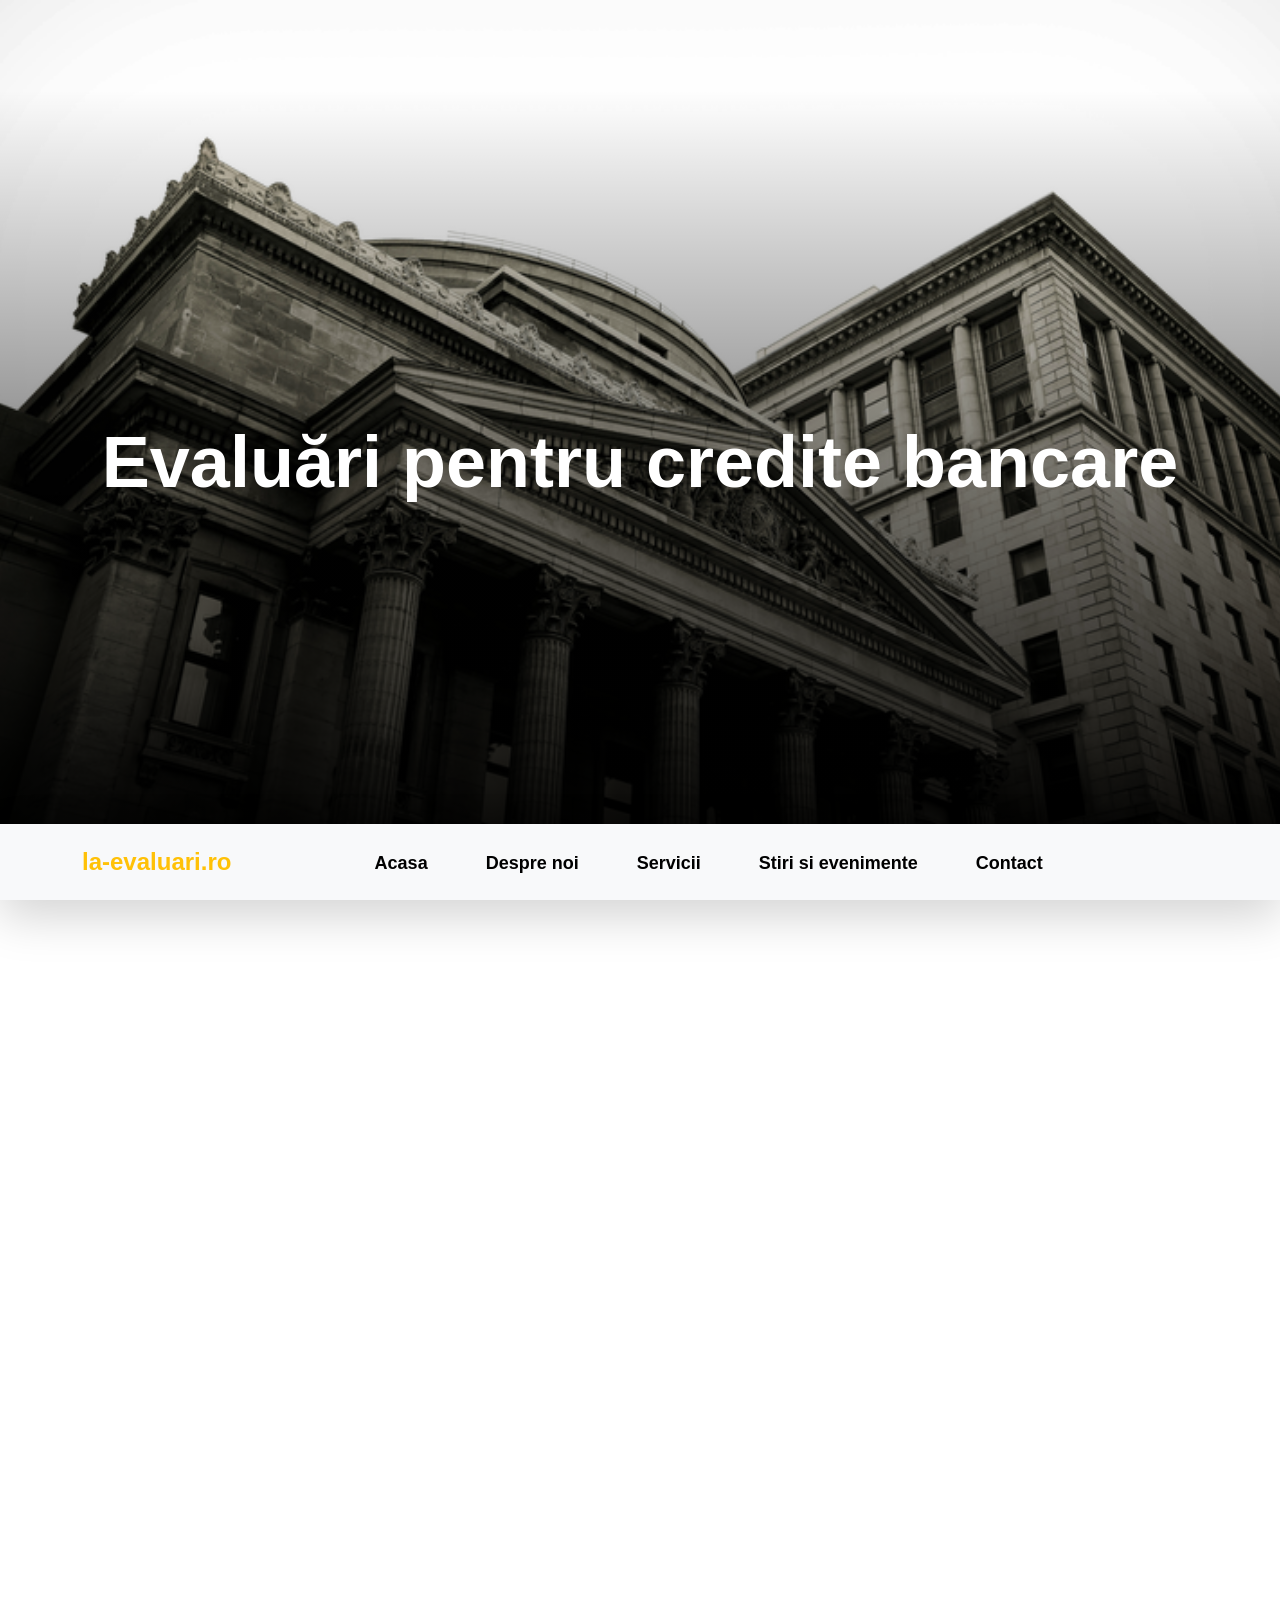
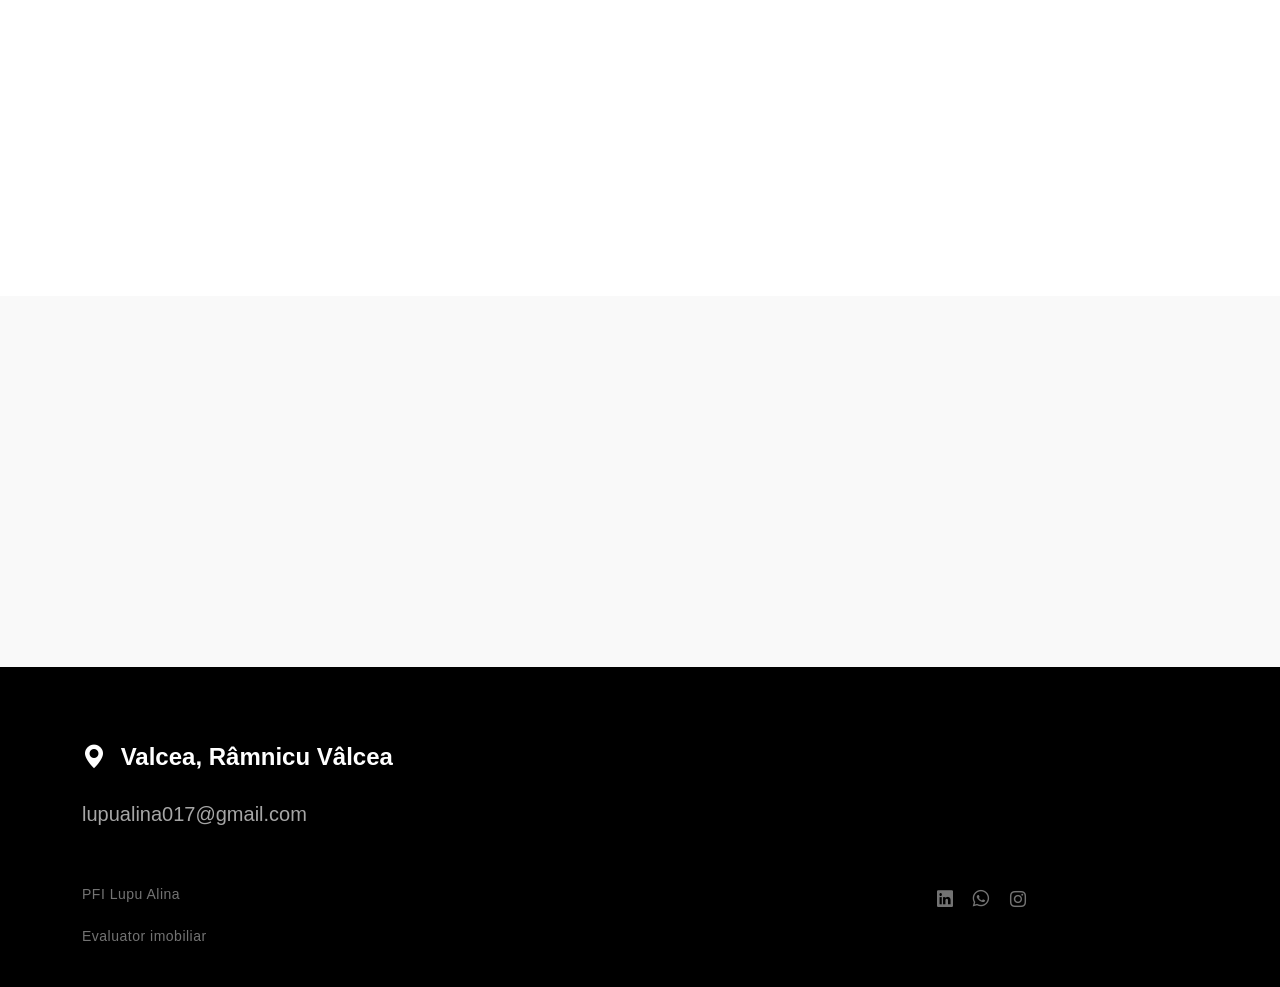
<file: evaluari-credite-bancare.html>
<!doctype html>
<html lang="en">
<head>
	 <!-- SEO Title -->
    <title>Evaluator ANEVAR pentru Garantare Bancară în Râmnicu Vâlcea | Evaluări Imobiliare</title>

    <meta charset="utf-8">

    <!-- Mobile -->
    <meta name="viewport" content="width=device-width, initial-scale=1">

    <!-- SEO Description -->
    <meta name="description" content="Evaluator autorizat ANEVAR în Râmnicu Vâlcea pentru evaluări imobiliare destinate garantării bancare și creditelor ipotecare. Realizăm rapoarte rapide pentru apartamente, case, terenuri și spații comerciale acceptate de bănci.">

    <!-- SEO Keywords -->
    <meta name="keywords" content="evaluator ANEVAR garantare bancară Râmnicu Vâlcea, evaluare credit ipotecar Vâlcea, evaluări bancă Vâlcea, raport evaluare bancă, evaluare apartament pentru credit, evaluare casă Vâlcea, evaluare teren pentru bancă, evaluări imobiliare Vâlcea">

    <!-- Author -->
    <meta name="author" content="La Evaluari">

    <!-- Robots -->
    <meta name="robots" content="index, follow">

    <!-- Canonical -->
    <link rel="canonical" href="https://la-evaluari.ro/evaluare-garantare-bancara">

    <!-- Open Graph -->
    <meta property="og:locale" content="ro_RO">
    <meta property="og:type" content="website">
    <meta property="og:title" content="Evaluator ANEVAR pentru Garantare Bancară în Râmnicu Vâlcea">
    <meta property="og:description" content="Evaluări imobiliare profesionale pentru garantare bancară și credite ipotecare în Râmnicu Vâlcea și județul Vâlcea.">
    <meta property="og:url" content="https://la-evaluari.ro/evaluare-garantare-bancara">
    <meta property="og:site_name" content="La Evaluari">
    <meta property="og:image" content="https://la-evaluari.ro/images/apple-icon.png">

    <!-- Twitter -->
    <meta name="twitter:card" content="summary_large_image">
    <meta name="twitter:title" content="Evaluator ANEVAR Garantare Bancară Vâlcea">
    <meta name="twitter:description" content="Evaluări imobiliare pentru credite bancare și garantare ipotecară în județul Vâlcea.">
    <meta name="twitter:image" content="https://la-evaluari.ro/images/apple-icon.png">
	
	<!-- Favicon -->
    
    <link rel="shortcut icon" type="image/x-icon" href="images/favicon.ico">


	<!-- Fonts CSS FILES -->
	<link rel="preconnect" href="https://fonts.googleapis.com">
	<link rel="preconnect" href="https://fonts.gstatic.com" crossorigin>
        
	 <!-- Font recomandat -->
    <link href="https://fonts.googleapis.com/css2?family=Inter:wght@300;400;500;600;700&display=swap" rel="stylesheet">

	<!-- Load Template CSS -->
	<link href="css/bootstrap.min.css" rel="stylesheet">
	<link href="css/bootstrap-icons.css" rel="stylesheet">
	<link rel="stylesheet" href="css/magnific-popup.css">
	<link href="css/aos.css" rel="stylesheet">
	<link href="css/templatemo-nomad-force.css" rel="stylesheet">

    <!-- Schema Local Business pentru SEO local -->
    <script type="application/ld+json">
{
 "@context": "https://schema.org",
  "@type": "ProfessionalService",
  "@id": "https://la-evaluari.ro/#business",
  "name": "La Evaluari - Evaluator Imobiliar Vâlcea",
  "image": "https://la-evaluari.ro/images/apple-icon.png",
  "url": "https://la-evaluari.ro/",
  "telephone": "+40765627732",
  "email": "lupualina017@gmail.com",
  "priceRange": "$$",
  "areaServed": [
  {
      "@type": "AdministrativeArea",
      "name": "Județul Vâlcea"
    },
    {
      "@type": "City",
      "name": "Râmnicu Vâlcea"
    },
    {
      "@type": "City",
      "name": "Drăgășani"
    },
    {
      "@type": "City",
      "name": "Călimănești"
    },
    {
      "@type": "City",
      "name": "Horezu"
    }
  ],

  "serviceType": [
    "Evaluări pentru garantare bancară",
    "Evaluări pentru credite ipotecare",
    "Evaluare apartamente pentru bancă",
    "Evaluare case pentru credit",
    "Evaluare terenuri",
    "Raport evaluare ANEVAR"
  ],

  "address": {
    "@type": "PostalAddress",
    "addressLocality": "Râmnicu Vâlcea",
    "addressRegion": "Vâlcea",
    "addressCountry": "RO"
  },

  "openingHoursSpecification": [
    {
      "@type": "OpeningHoursSpecification",
      "dayOfWeek": [
        "Monday",
        "Tuesday",
        "Wednesday",
        "Thursday",
        "Friday"
      ],

      "opens": "08:00",

      "closes": "18:00"
    }
  ]
}

</script>

    </head>
    
    <body>
    
        <main>

            <section class="hero" id="hero">
                <div class="heroText">
                    <h1 class="news-detail-title text-white mt-lg-5 mb-lg-4" data-aos="zoom-in" data-aos-delay="300">
                        Evaluări pentru credite bancare
                    </h1>

                
                </div>

                <div class="videoWrapper">
                    <img src="images/portfolio/banner3.png" class="img-fluid news-detail-image" alt="">
                </div>

                <div class="overlay"></div>
            </section>

            <nav class="navbar navbar-expand-lg bg-light shadow-lg">
                <div class="container">
                    <a class="navbar-brand" href="index.html">
                        <strong>la-evaluari.ro</strong>
                    </a>

                    <button class="navbar-toggler" type="button" data-bs-toggle="collapse" data-bs-target="#navbarNav" aria-controls="navbarNav" aria-expanded="false" aria-label="Toggle navigation">
                        <span class="navbar-toggler-icon"></span>
                    </button>

                    <div class="collapse navbar-collapse" id="navbarNav">
                        <ul class="navbar-nav mx-auto">
                            <li class="nav-item active">
                                <a class="nav-link" href="index.html#hero">Acasa</a>
                            </li>

                            <li class="nav-item">
                                <a class="nav-link" href="index.html#about">Despre noi</a>
                            </li>

                            <li class="nav-item">
                                <a class="nav-link" href="index.html#portfolio">Servicii</a>
                            </li>

                            <li class="nav-item">
                                <a class="nav-link" href="index.html#news">Stiri si evenimente</a>
                            </li>

                            <li class="nav-item">
                                <a class="nav-link" href="index.html#contact">Contact</a>
                            </li>
                        </ul>
                    </div>
                </div>
            </nav>

            <section class="news-detail section-padding">
                <div class="container">
                    <div class="row">
                        <div class="col-lg-8 col-10 mx-auto">
                            <h2 class="mb-3" data-aos="fade-up">Stabilirea Valorii de Piață pentru Garanții Bancare</h2>

                            <p class="me-4" data-aos="fade-up">Evaluările pentru credite bancare au ca scop determinarea valorii de piață a imobilului adus în garanție, în conformitate cu cerințele instituțiilor financiare.</p>

                            <p data-aos="fade-up">Se realizează evaluări pentru <b>case, apartamente, duplexuri și terenuri,</b> cu respectarea standardelor și procedurilor acceptate de bănci.</p>

                            <div class="clearfix my-4 mt-lg-0 mt-5">
                            

                                  <p data-aos="fade-up">
                                   Caracteristicile serviciului:
                                  </p>

                                  <p data-aos="fade-up">
                               &emsp;  •	întocmirea rapoartelor conform standardelor profesionale în vigoare <br> 
								&emsp; •	respectarea cerințelor specifice instituțiilor bancare <br> 
								&emsp; •	utilizarea datelor de piață actualizate și verificabile  <br> 
								&emsp; •	livrarea în termene optime  <br> 
								
								<p data-aos="fade-up">
                                   Utilitate:
                                  </p>

                                  <p data-aos="fade-up">
                               &emsp;  •	susținerea dosarului de credit  <br> 
								&emsp; •	stabilirea valorii garanției imobiliare  <br> 
								&emsp; •	facilitarea procesului de aprobare a finanțării  <br> 
								&emsp; •	asigurarea conformității cu cerințele băncii <br>

                                  </p>

                            </div>

                          
                        </div>

                    </div>
                </div>
            </section>

            <section class="related-news section-padding">
                <div class="container">
                    <div class="row">

                        <div class="col-lg-8 col-10 mx-auto text-center">
                            <span class="d-block" data-aos="zoom-in"><h2>Alte servicii</h2></span>

                            <h3 class="news-title" data-aos="fade-up">
                                <a href="evaluari-vanzare-cumparare.html" class="news-title-link">Evaluări pentru vânzare-cumpărare</a>
                            </h3>
                        </div>

                    </div>
                </div>
            </section>

        </main>

      <footer class="site-footer">
            <div class="container">
                <div class="row">

                    <div class="col-12">
                        <h5 class="text-white">
                            <i class="bi-geo-alt-fill me-2"></i>
                            Valcea, Râmnicu Vâlcea
                        </h5>

                        <a href="mailto:lupualina017@gmail.com" class="custom-link mt-3 mb-5">
                            lupualina017@gmail.com
                        </a>
                    </div>

                    <div class="col-6">
                        <p class="copyright-text mb-0">PFI Lupu Alina
                        
                        <br><br>Evaluator imobiliar <a href="https://www.evaluari24.ro/evaluator/ilie-lupu-m-alina-magda-evaluator-autoriyat/" target="_parent">Anevar</a></p>
                    
                    </div>

                    <div class="col-lg-3 col-5 ms-auto">
                        <ul class="social-icon">
                            <li><a href="https://www.linkedin.com/in/alina-ilie-lupu-a20b8a268" class="social-icon-link bi-linkedin"></a></li>

                            <li><a href="https://wa.me/qr/OT34XK65RCG3G1" class="social-icon-link bi-whatsapp"></a></li>

                            <li><a href="#" class="social-icon-link bi-instagram"></a></li>

                        </ul>
                    </div>

                </div>
            </section>
        </footer>

        <!-- JAVASCRIPT FILES -->
        <script src="js/jquery.min.js"></script>
        <script src="js/bootstrap.bundle.min.js"></script>
        <script src="js/jquery.sticky.js"></script>
        <script src="js/aos.js"></script>
        <script src="js/jquery.magnific-popup.min.js"></script>
        <script src="js/magnific-popup-options.js"></script>
        <script src="js/scrollspy.min.js"></script>
        <script src="js/custom.js"></script>

    </body>
</html>
</file>
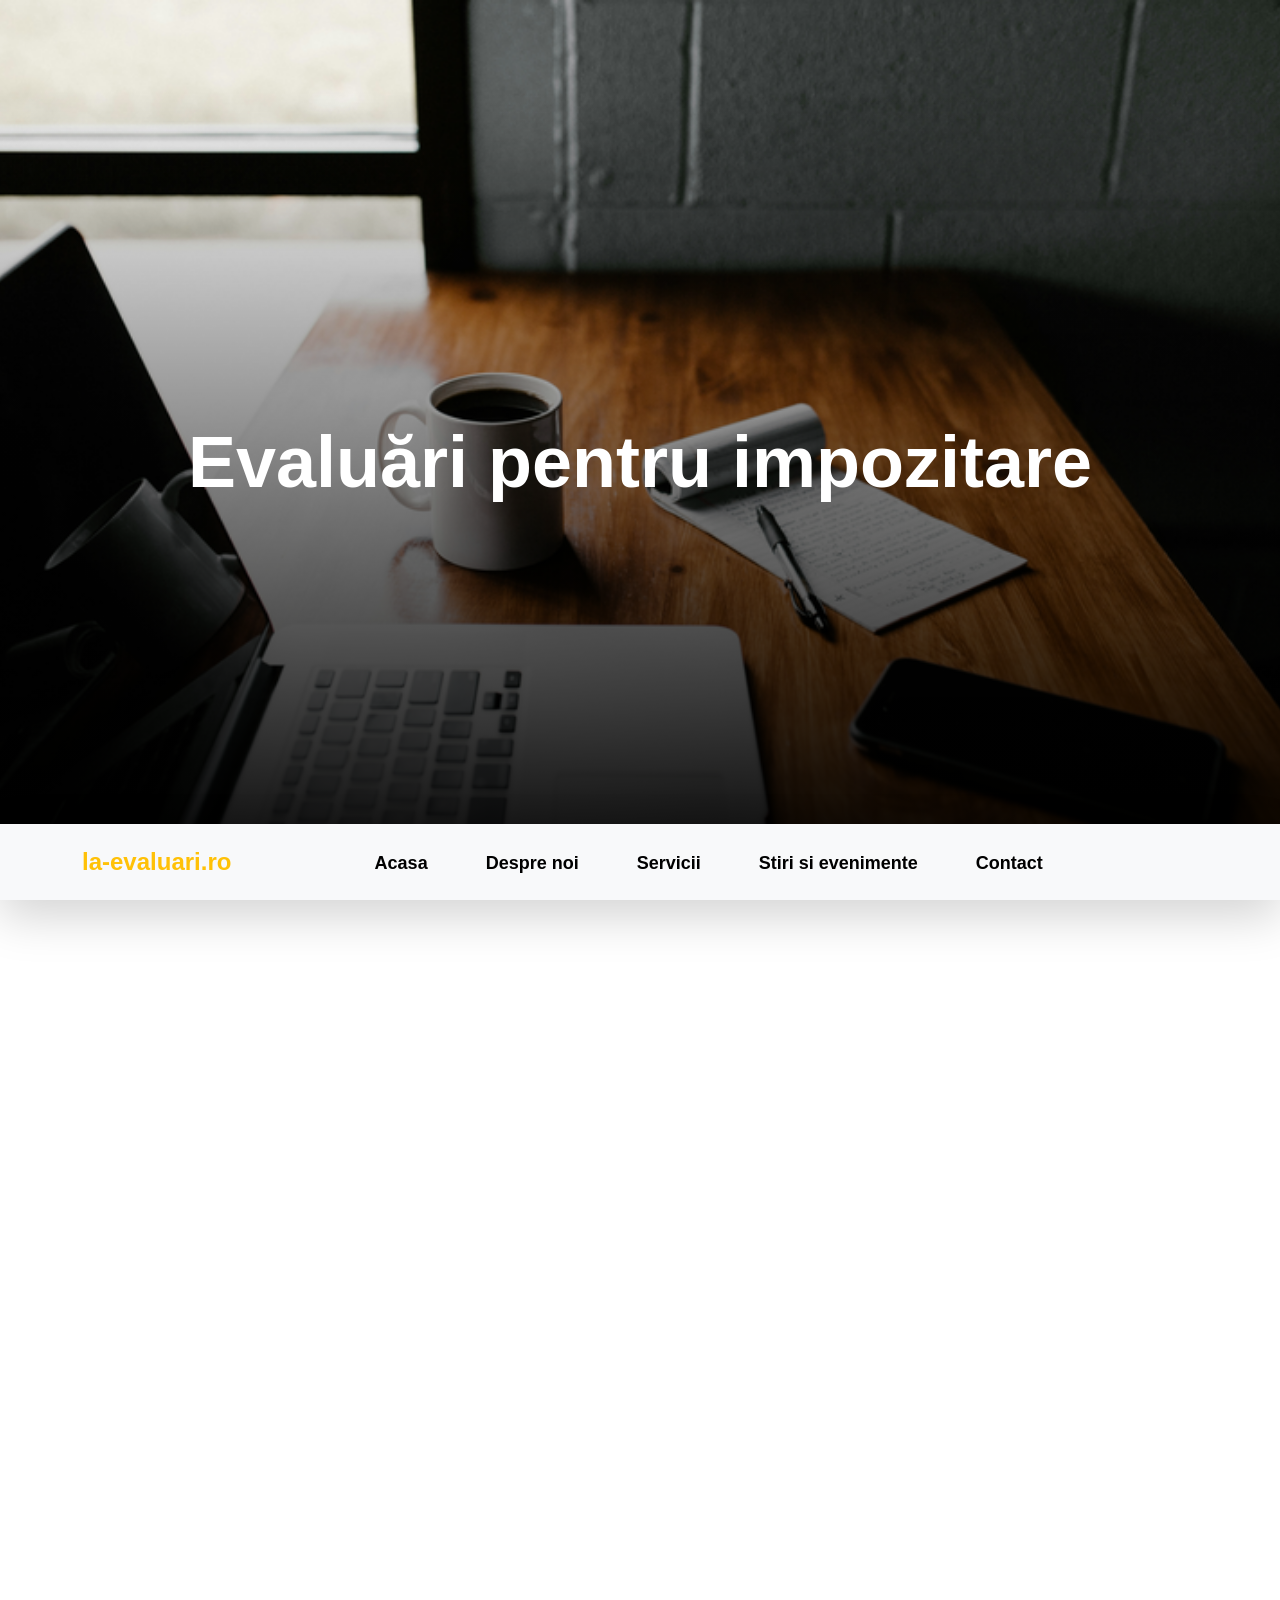
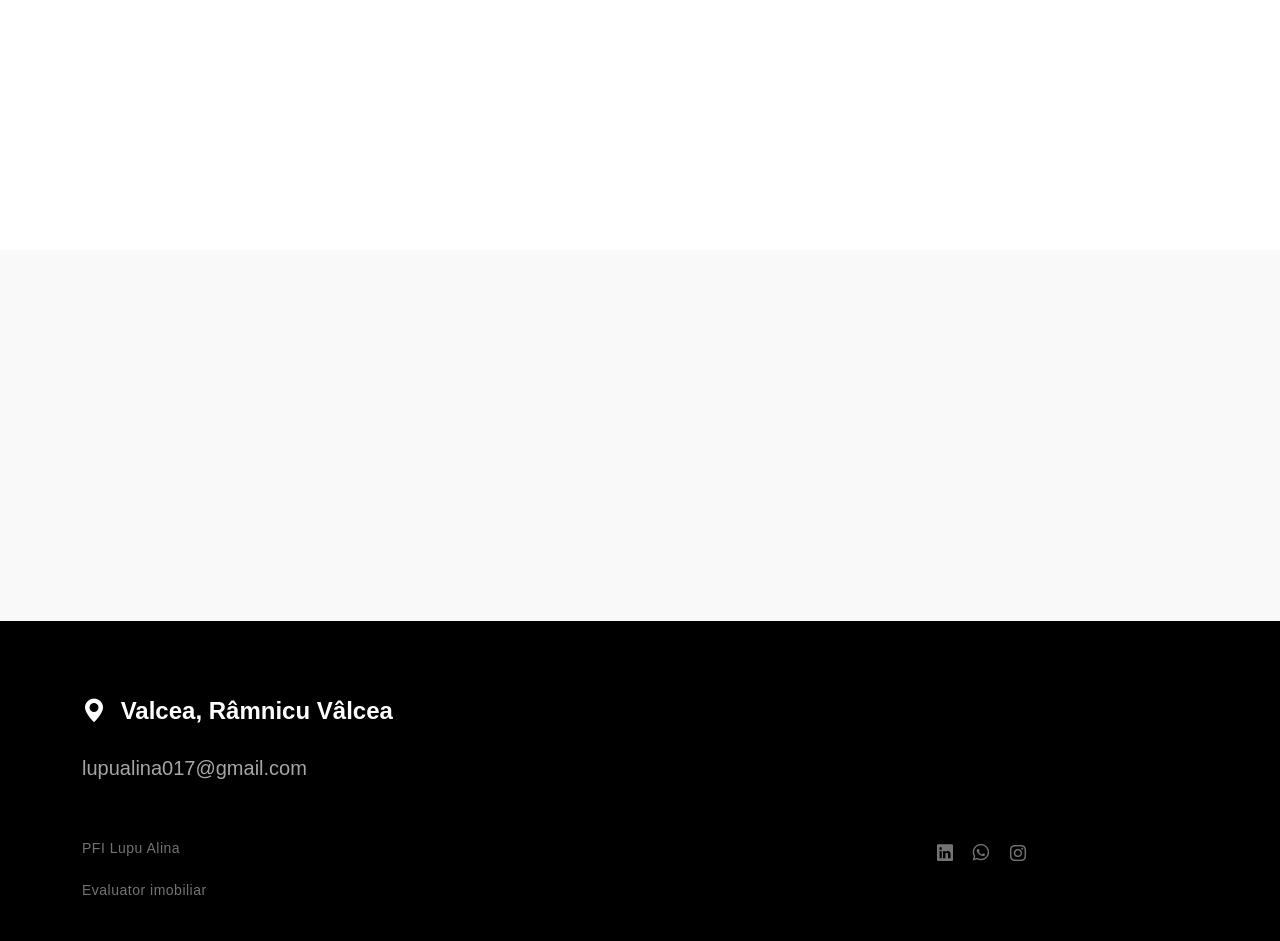
<file: evaluari-pentru-impozite.html>
<!doctype html>
<html lang="en">
<head>
	<!-- Titlu optimizat SEO local -->
	<title>Evaluator ANEVAR pentru Impozitare în Râmnicu Vâlcea | Evaluări Imobiliare</title>
	
	<meta charset="utf-8">
	 <!-- Mobile -->
    <meta name="viewport" content="width=device-width, initial-scale=1">

    <!-- SEO Description -->
    <meta name="description" content="Evaluator autorizat ANEVAR în Râmnicu Vâlcea pentru evaluări imobiliare destinate impozitării. Realizăm rapoarte pentru apartamente, case, terenuri și spații comerciale conform cerințelor fiscale și legislației în vigoare.">

    <!-- SEO Keywords -->
    <meta name="keywords" content="evaluator ANEVAR impozitare Râmnicu Vâlcea, evaluări pentru impozitare Vâlcea, evaluare clădiri impozitare, evaluare spații comerciale Vâlcea, evaluare apartament impozitare, evaluare casă Vâlcea, evaluare teren Vâlcea, raport evaluare ANEVAR">

    <!-- Author -->
    <meta name="author" content="La Evaluari">

    <!-- Robots -->
    <meta name="robots" content="index, follow">

    <!-- Canonical -->
    <link rel="canonical" href="https://la-evaluari.ro/evaluare-impozitare">

    <!-- Open Graph -->
    <meta property="og:locale" content="ro_RO">
    <meta property="og:type" content="website">
    <meta property="og:title" content="Evaluator ANEVAR pentru Impozitare în Râmnicu Vâlcea">
    <meta property="og:description" content="Evaluări imobiliare profesionale pentru impozitare în Râmnicu Vâlcea și județul Vâlcea.">
    <meta property="og:url" content="https://la-evaluari.ro/evaluare-impozitare">
    <meta property="og:site_name" content="La Evaluari">
    <meta property="og:image" content="https://la-evaluari.ro/images/apple-icon.png">

    <!-- Twitter -->
    <meta name="twitter:card" content="summary_large_image">
    <meta name="twitter:title" content="Evaluator ANEVAR Impozitare Vâlcea">
    <meta name="twitter:description" content="Evaluări imobiliare pentru impozitare și raportări fiscale în județul Vâlcea.">
    <meta name="twitter:image" content="https://la-evaluari.ro/images/apple-icon.png">
	
	<!-- Favicon -->
    
    <link rel="shortcut icon" type="image/x-icon" href="images/favicon.ico">


	<!-- Fonts CSS FILES -->
	<link rel="preconnect" href="https://fonts.googleapis.com">
	<link rel="preconnect" href="https://fonts.gstatic.com" crossorigin>  
	
    <!-- Font recomandat -->
    <link href="https://fonts.googleapis.com/css2?family=Inter:wght@300;400;500;600;700&display=swap" rel="stylesheet">

	<!-- Load Template CSS -->
	<link href="css/bootstrap.min.css" rel="stylesheet">
	<link href="css/bootstrap-icons.css" rel="stylesheet">
	<link rel="stylesheet" href="css/magnific-popup.css">
	<link href="css/aos.css" rel="stylesheet">
	<link href="css/templatemo-nomad-force.css" rel="stylesheet">
	
 

    <!-- Schema Local Business pentru SEO local -->
    <script type="application/ld+json">
{
 "@context": "https://schema.org",
  "@type": "ProfessionalService",
  "@id": "https://la-evaluari.ro/#business",
  "name": "La Evaluari - Evaluator Imobiliar Vâlcea",
  "image": "https://la-evaluari.ro/images/apple-icon.png",
  "url": "https://la-evaluari.ro/",
  "telephone": "+40765627732",
  "email": "lupualina017@gmail.com",
  "priceRange": "$$",
  "areaServed": [
   {
      "@type": "AdministrativeArea",
      "name": "Județul Vâlcea"
    },
    {
      "@type": "City",
      "name": "Râmnicu Vâlcea"
    },
    {
      "@type": "City",
      "name": "Drăgășani"
    },
    {
      "@type": "City",
      "name": "Călimănești"
    },
    {
      "@type": "City",
      "name": "Horezu"
    }
  ],

  "serviceType": [
    "Evaluări pentru impozitare",
    "Evaluare clădiri rezidențiale",
    "Evaluare spații comerciale",
    "Evaluare apartamente",
    "Evaluare case",
    "Evaluare terenuri",
    "Raport evaluare ANEVAR"
  ],

  "address": {
    "@type": "PostalAddress",
    "addressLocality": "Râmnicu Vâlcea",
    "addressRegion": "Vâlcea",
    "addressCountry": "RO"
  },

  "openingHoursSpecification": [
    {
      "@type": "OpeningHoursSpecification",
      "dayOfWeek": [
        "Monday",
        "Tuesday",
        "Wednesday",
        "Thursday",
        "Friday"
      ],

      "opens": "08:00",

      "closes": "18:00"
    }
  ]
}

</script>

    </head>
    
    <body>
    
        <main>

            <section class="hero" id="hero">
                <div class="heroText">
                    <h1 class="news-detail-title text-white mt-lg-5 mb-lg-4" data-aos="zoom-in" data-aos-delay="300">
                        Evaluări pentru impozitare
                    </h1>

                
                </div>

                <div class="videoWrapper">
                    <img src="images/portfolio/banner4.png" class="img-fluid news-detail-image" alt="">
                </div>

                <div class="overlay"></div>
            </section>

            <nav class="navbar navbar-expand-lg bg-light shadow-lg">
                <div class="container">
                    <a class="navbar-brand" href="index.html">
                        <strong>la-evaluari.ro</strong>
                    </a>

                    <button class="navbar-toggler" type="button" data-bs-toggle="collapse" data-bs-target="#navbarNav" aria-controls="navbarNav" aria-expanded="false" aria-label="Toggle navigation">
                        <span class="navbar-toggler-icon"></span>
                    </button>

                    <div class="collapse navbar-collapse" id="navbarNav">
                        <ul class="navbar-nav mx-auto">
                            <li class="nav-item active">
                                <a class="nav-link" href="index.html#hero">Acasa</a>
                            </li>

                            <li class="nav-item">
                                <a class="nav-link" href="index.html#about">Despre noi</a>
                            </li>

                            <li class="nav-item">
                                <a class="nav-link" href="index.html#portfolio">Servicii</a>
                            </li>

                            <li class="nav-item">
                                <a class="nav-link" href="index.html#news">Stiri si evenimente</a>
                            </li>

                            <li class="nav-item">
                                <a class="nav-link" href="index.html#contact">Contact</a>
                            </li>
                        </ul>
                    </div>
                </div>
            </nav>

            <section class="news-detail section-padding">
                <div class="container">
                    <div class="row">
                        <div class="col-lg-8 col-10 mx-auto">
                            <h2 class="mb-3" data-aos="fade-up">Află Valoarea Reală a Proprietății Tale</h2>

                            <p class="me-4" data-aos="fade-up">Stabilirea corectă a valorii unui imobil este esențială pentru calculul corect al impozitelor 
							și evitarea costurilor suplimentare sau a eventualelor neclarități cu autoritățile. O evaluare profesionistă îți oferă o bază reală 
							și justificată pentru încadrarea fiscală a proprietății tale.</p>

                            <p data-aos="fade-up">Realizăm evaluări pentru <b>case, apartamente, duplexuri și terenuri,</b> în conformitate cu cerințele legislației fiscale în vigoare.</p>

                            <div class="clearfix my-4 mt-lg-0 mt-5">
                            

                                  <p data-aos="fade-up">
                                   Ce beneficii ai:
                                  </p>

                                  <p data-aos="fade-up">
                               &emsp;  •	stabilirea unui preț corect de piață, bazat pe analize comparative reale<br> 
								&emsp; •	conformitate cu reglementările fiscale actuale <br> 
								&emsp; •	reducerea riscului de supraimpozitare <br> 
								&emsp; •	documentație clară și justificată pentru autorități <br> 
								&emsp; •	consultanță pentru înțelegerea rezultatului evaluării  <br> 

                                  </p>

                                  <p data-aos="fade-up">
                                   Fie că ești persoană fizică sau juridică, o evaluare corectă te ajută să îți gestionezi eficient obligațiile fiscale și să eviți surprizele neplăcute.
                                  </p>
                            </div>

                          
                        </div>

                    </div>
                </div>
            </section>

            <section class="related-news section-padding">
                <div class="container">
                    <div class="row">

                        <div class="col-lg-8 col-10 mx-auto text-center">
                            <span class="d-block" data-aos="zoom-in"><h2>Alte servicii</h2></span>

                            <h3 class="news-title" data-aos="fade-up">
                                <a href="evaluari-credite-bancare.html" class="news-title-link">Evaluări pentru credite bancare</a>
                            </h3>
                        </div>

                    </div>
                </div>
            </section>

        </main>

      <footer class="site-footer">
            <div class="container">
                <div class="row">

                    <div class="col-12">
                        <h5 class="text-white">
                            <i class="bi-geo-alt-fill me-2"></i>
                            Valcea, Râmnicu Vâlcea
                        </h5>

                        <a href="mailto:lupualina017@gmail.com" class="custom-link mt-3 mb-5">
                            lupualina017@gmail.com
                        </a>
                    </div>

                    <div class="col-6">
                        <p class="copyright-text mb-0">PFI Lupu Alina
                        
                        <br><br>Evaluator imobiliar <a href="https://www.evaluari24.ro/evaluator/ilie-lupu-m-alina-magda-evaluator-autoriyat/" target="_parent">Anevar</a></p>
                    
                    </div>

                    <div class="col-lg-3 col-5 ms-auto">
                        <ul class="social-icon">
                            <li><a href="https://www.linkedin.com/in/alina-ilie-lupu-a20b8a268" class="social-icon-link bi-linkedin"></a></li>

                            <li><a href="https://wa.me/qr/OT34XK65RCG3G1" class="social-icon-link bi-whatsapp"></a></li>

                            <li><a href="#" class="social-icon-link bi-instagram"></a></li>

                        </ul>
                    </div>

                </div>
            </section>
        </footer>

        <!-- JAVASCRIPT FILES -->
        <script src="js/jquery.min.js"></script>
        <script src="js/bootstrap.bundle.min.js"></script>
        <script src="js/jquery.sticky.js"></script>
        <script src="js/aos.js"></script>
        <script src="js/jquery.magnific-popup.min.js"></script>
        <script src="js/magnific-popup-options.js"></script>
        <script src="js/scrollspy.min.js"></script>
        <script src="js/custom.js"></script>

    </body>
</html>
</file>
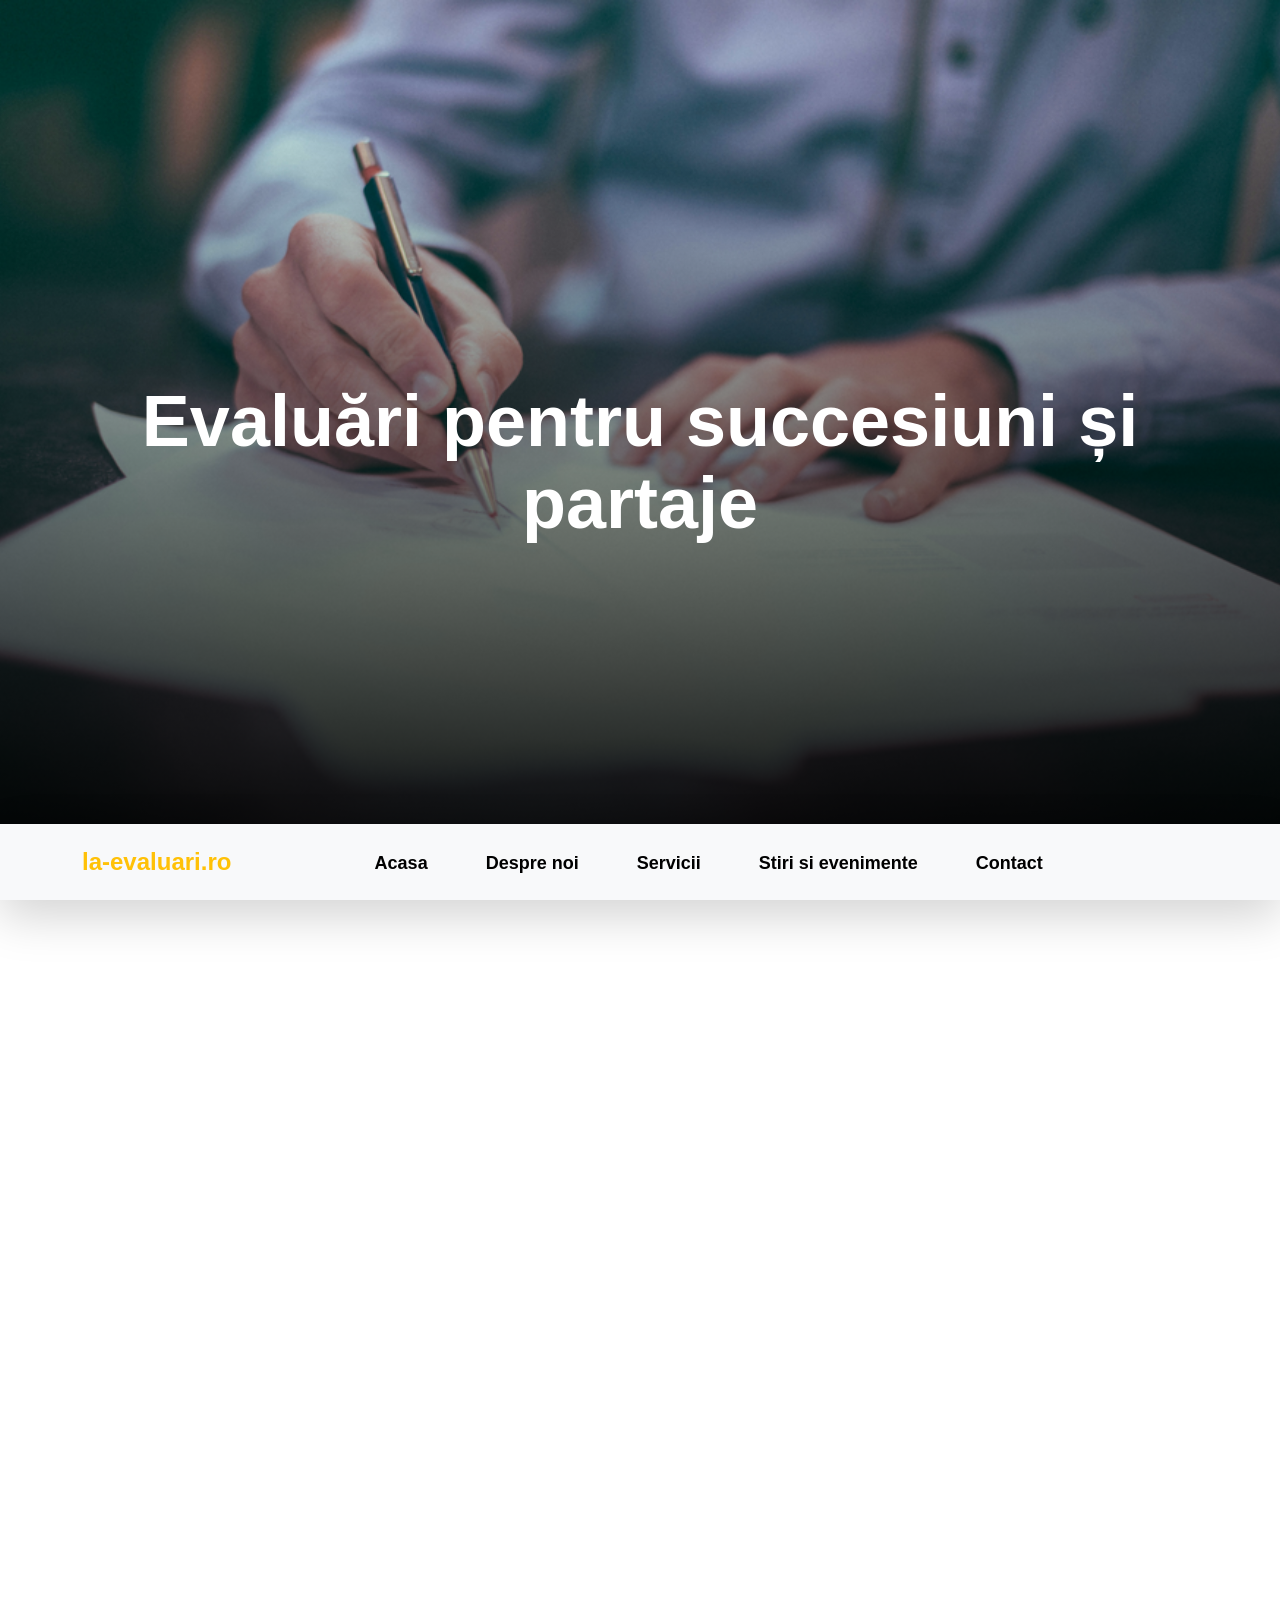
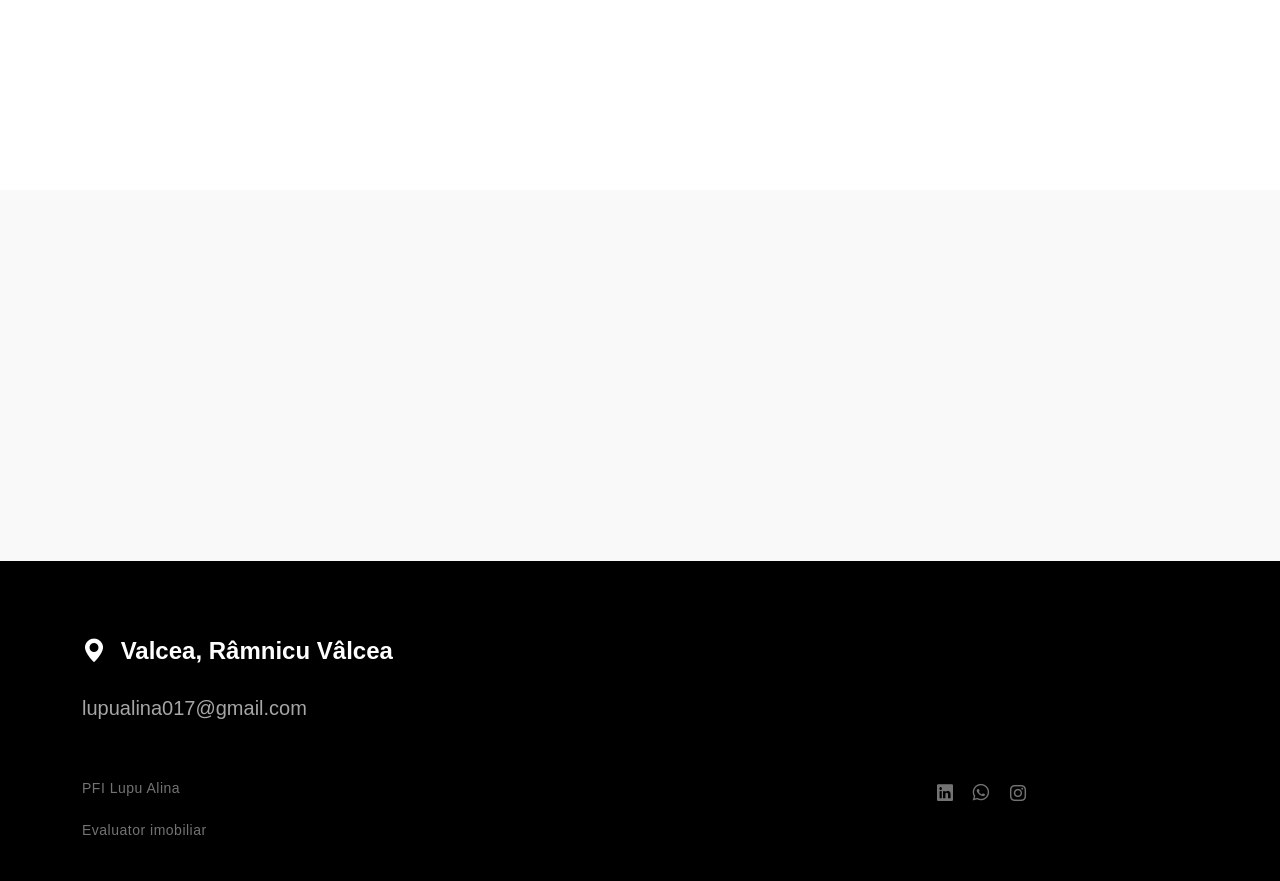
<file: evaluari-succesiuni-partaj.html>
<!doctype html>
<html lang="en">
<head>
	<!-- Titlu optimizat SEO local -->
	<title>Evaluator ANEVAR Succesiuni și Partaje în Râmnicu Vâlcea | Evaluări Imobiliare</title>
	<meta charset="utf-8">

	<!-- Mobile -->
	<meta name="viewport" content="width=device-width, initial-scale=1">

  <!-- SEO Description -->
    <meta name="description" content="Evaluator autorizat ANEVAR în Râmnicu Vâlcea pentru succesiuni și partaje. Realizăm evaluări imobiliare pentru apartamente, case, terenuri și alte proprietăți. Rapoarte rapide și conforme pentru notar, instanță sau împărțirea bunurilor.">

    <!-- SEO Keywords -->
    <meta name="keywords" content="evaluator ANEVAR succesiuni Râmnicu Vâlcea, evaluare partaj Vâlcea, evaluări succesiuni și partaje, evaluări imobiliare Vâlcea, evaluare apartament succesiune, evaluare casă partaj, evaluare teren Vâlcea, raport evaluare notar, evaluator imobiliar autorizat">

    <!-- Author -->
    <meta name="author" content="La Evaluari">

    <!-- Robots -->
    <meta name="robots" content="index, follow">

    <!-- Canonical -->
    <link rel="canonical" href="https://la-evaluari.ro/evaluare-succesiuni-partaje">

    <!-- Open Graph -->
    <meta property="og:locale" content="ro_RO">
    <meta property="og:type" content="website">
    <meta property="og:title" content="Evaluator ANEVAR pentru Succesiuni și Partaje în Râmnicu Vâlcea">
    <meta property="og:description" content="Evaluări imobiliare profesionale pentru succesiuni și partaje în Râmnicu Vâlcea și județul Vâlcea.">
    <meta property="og:url" content="https://la-evaluari.ro/evaluare-succesiuni-partaje">
    <meta property="og:site_name" content="La Evaluari">
    <meta property="og:image" content="https://la-evaluari.ro/images/apple-icon.png">

    <!-- Twitter -->
    <meta name="twitter:card" content="summary_large_image">
    <meta name="twitter:title" content="Evaluator ANEVAR Succesiuni și Partaje Vâlcea">
    <meta name="twitter:description" content="Evaluări imobiliare pentru succesiuni, moșteniri și partaje în județul Vâlcea.">
    <meta name="twitter:image" content="https://la-evaluari.ro/images/apple-icon.png">
	
	<!-- Favicon -->
    <link rel="shortcut icon" type="image/x-icon" href="images/favicon.ico">

	<!-- Fonts CSS FILES -->
	<link rel="preconnect" href="https://fonts.googleapis.com">
	<link rel="preconnect" href="https://fonts.gstatic.com" crossorigin>

	<!-- Font recomandat -->
	<link href="https://fonts.googleapis.com/css2?family=Inter:wght@300;400;600&display=swap" rel="stylesheet">

	<!-- Load Template CSS -->
	<link href="css/bootstrap.min.css" rel="stylesheet">
	<link href="css/bootstrap-icons.css" rel="stylesheet">
	<link rel="stylesheet" href="css/magnific-popup.css">
	<link href="css/aos.css" rel="stylesheet">
	<link href="css/templatemo-nomad-force.css" rel="stylesheet">
	

    <!-- Schema Local Business pentru SEO local -->
    <script type="application/ld+json">
{
 "@context": "https://schema.org",
  "@type": "ProfessionalService",
  "@id": "https://la-evaluari.ro/#business",
  "name": "La Evaluari - Evaluator Imobiliar Vâlcea",
  "image": "https://la-evaluari.ro/images/apple-icon.png",
  "url": "https://la-evaluari.ro/",
  "telephone": "+40765627732",
  "email": "lupualina017@gmail.com",
  "priceRange": "$$",
  "areaServed": [
    {
      "@type": "AdministrativeArea",
      "name": "Județul Vâlcea"
    },
    {
      "@type": "City",
      "name": "Râmnicu Vâlcea"
    },
    {
      "@type": "City",
      "name": "Drăgășani"
    },
    {
      "@type": "City",
      "name": "Călimănești"
    },
    {
      "@type": "City",
      "name": "Horezu"
    }
  ],

  "serviceType": [
    "Evaluări pentru succesiuni",
    "Evaluări pentru partaje",
    "Evaluare apartamente",
    "Evaluare case",
    "Evaluare terenuri",
    "Raport evaluare ANEVAR pentru notar",
    "Raport evaluare pentru instanță"
  ],

  "address": {
    "@type": "PostalAddress",
    "addressLocality": "Râmnicu Vâlcea",
    "addressRegion": "Vâlcea",
    "addressCountry": "RO"
  },

  "openingHoursSpecification": [
    {
      "@type": "OpeningHoursSpecification",
      "dayOfWeek": [
        "Monday",
        "Tuesday",
        "Wednesday",
        "Thursday",
        "Friday"
      ],

      "opens": "08:00",

      "closes": "18:00"
    }
  ]
}

</script>

    </head>
    
    <body>
    
        <main>

            <section class="hero" id="hero">
                <div class="heroText">
                    <h1 class="news-detail-title text-white mt-lg-5 mb-lg-4" data-aos="zoom-in" data-aos-delay="300">
                        Evaluări pentru succesiuni și partaje
                    </h1>

                
                </div>

                <div class="videoWrapper">
                    <img src="images/portfolio/banner5.png" class="img-fluid news-detail-image" alt="">
                </div>

                <div class="overlay"></div>
            </section>

            <nav class="navbar navbar-expand-lg bg-light shadow-lg">
                <div class="container">
                    <a class="navbar-brand" href="index.html">
                        <strong>la-evaluari.ro</strong>
                    </a>

                    <button class="navbar-toggler" type="button" data-bs-toggle="collapse" data-bs-target="#navbarNav" aria-controls="navbarNav" aria-expanded="false" aria-label="Toggle navigation">
                        <span class="navbar-toggler-icon"></span>
                    </button>

                    <div class="collapse navbar-collapse" id="navbarNav">
                        <ul class="navbar-nav mx-auto">
                            <li class="nav-item active">
                                <a class="nav-link" href="index.html#hero">Acasa</a>
                            </li>

                            <li class="nav-item">
                                <a class="nav-link" href="index.html#about">Despre noi</a>
                            </li>

                            <li class="nav-item">
                                <a class="nav-link" href="index.html#portfolio">Servicii</a>
                            </li>

                            <li class="nav-item">
                                <a class="nav-link" href="index.html#news">Stiri si evenimente</a>
                            </li>

                            <li class="nav-item">
                                <a class="nav-link" href="index.html#contact">Contact</a>
                            </li>
                        </ul>
                    </div>
                </div>
            </nav>

            <section class="news-detail section-padding">
                <div class="container">
                    <div class="row">
                        <div class="col-lg-8 col-10 mx-auto">
                            <h2 class="mb-3" data-aos="fade-up">Stabilirea Corectă a Valorii în Cazuri de Succesiune</h2>

                            <p class="me-4" data-aos="fade-up">În situațiile de succesiune sau partaj, o evaluare obiectivă este esențială pentru stabilirea valorii corecte a bunurilor imobiliare și pentru evitarea conflictelor între părți.</p>

                            <p data-aos="fade-up">Evaluăm <b>case, apartamente, duplexuri și terenuri,</b> oferind rapoarte clare, bine argumentate și ușor de utilizat în context juridic.</p>

                            <div class="clearfix my-4 mt-lg-0 mt-5">
                            

                                  <p data-aos="fade-up">
                                   Avantajele tale:
                                  </p>

                                  <p data-aos="fade-up">
                               &emsp;  •	stabilirea unei valori echitabile pentru toate părțile implicate <br> 
								&emsp; •	documentație solidă pentru notariate sau instanțe <br> 
								&emsp; •	reducerea disputelor prin transparență și obiectivitate  <br> 
								&emsp; •	respectarea standardelor profesionale <br> 
								

                                  </p>

                                  <p data-aos="fade-up">
                                    O evaluare corectă înseamnă un proces mai simplu și mai puțin tensionat pentru toți cei implicați.
                                  </p>
                            </div>

                          
                        </div>

                    </div>
                </div>
            </section>

            <section class="related-news section-padding">
                <div class="container">
                    <div class="row">

                        <div class="col-lg-8 col-10 mx-auto text-center">
                            <span class="d-block" data-aos="zoom-in"><h2>Alte servicii</h2></span>

                            <h3 class="news-title" data-aos="fade-up">
                                <a href="evaluari-pentru-impozite.html" class="news-title-link">Evaluări pentru impozitare</a>
                            </h3>
                        </div>

                    </div>
                </div>
            </section>

        </main>

      <footer class="site-footer">
            <div class="container">
                <div class="row">

                    <div class="col-12">
                        <h5 class="text-white">
                            <i class="bi-geo-alt-fill me-2"></i>
                            Valcea, Râmnicu Vâlcea
                        </h5>

                        <a href="mailto:lupualina017@gmail.com" class="custom-link mt-3 mb-5">
                            lupualina017@gmail.com
                        </a>
                    </div>

                    <div class="col-6">
                        <p class="copyright-text mb-0">PFI Lupu Alina
                        
                        <br><br>Evaluator imobiliar <a href="https://www.evaluari24.ro/evaluator/ilie-lupu-m-alina-magda-evaluator-autoriyat/" target="_parent">Anevar</a></p>
                    
                    </div>

                    <div class="col-lg-3 col-5 ms-auto">
                        <ul class="social-icon">
                            <li><a href="https://www.linkedin.com/in/alina-ilie-lupu-a20b8a268" class="social-icon-link bi-linkedin"></a></li>

                            <li><a href="https://wa.me/qr/OT34XK65RCG3G1" class="social-icon-link bi-whatsapp"></a></li>

                            <li><a href="#" class="social-icon-link bi-instagram"></a></li>

                        </ul>
                    </div>

                </div>
            </section>
        </footer>

        <!-- JAVASCRIPT FILES -->
        <script src="js/jquery.min.js"></script>
        <script src="js/bootstrap.bundle.min.js"></script>
        <script src="js/jquery.sticky.js"></script>
        <script src="js/aos.js"></script>
        <script src="js/jquery.magnific-popup.min.js"></script>
        <script src="js/magnific-popup-options.js"></script>
        <script src="js/scrollspy.min.js"></script>
        <script src="js/custom.js"></script>

    </body>
</html>
</file>
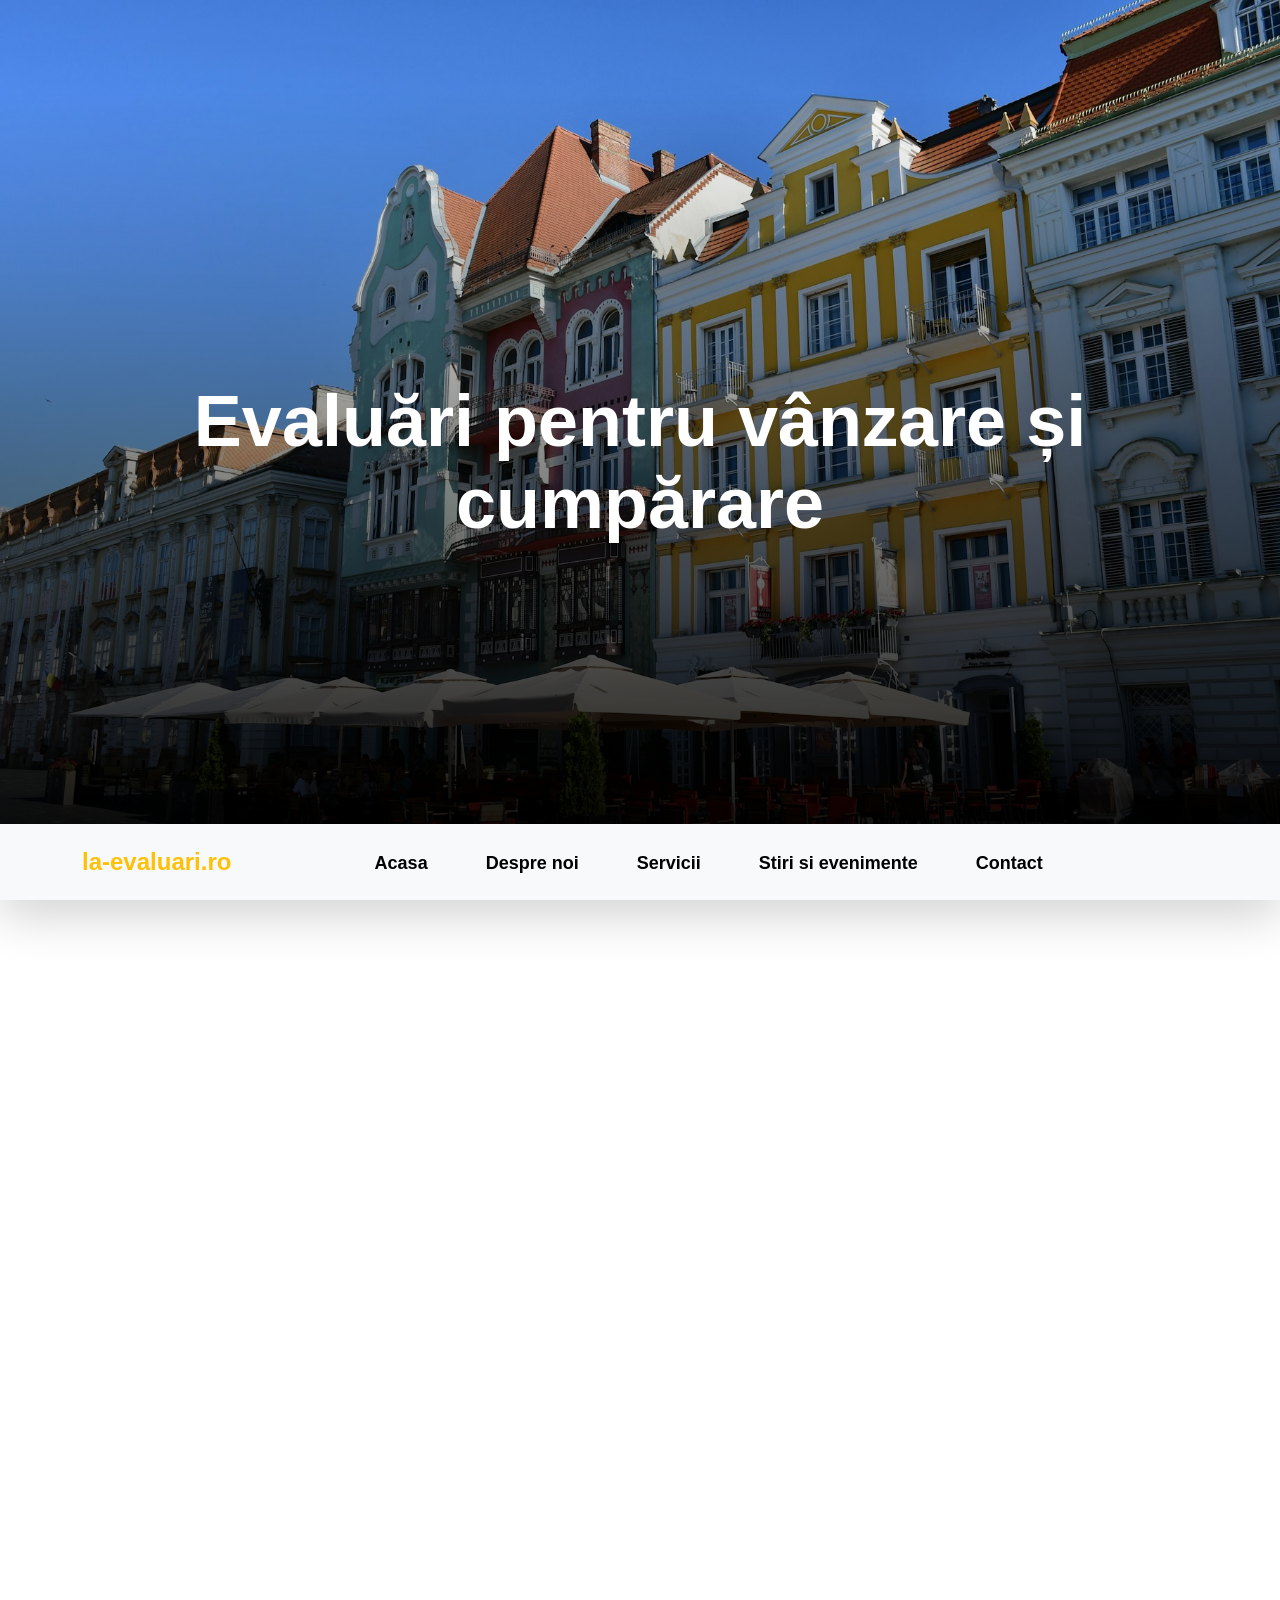
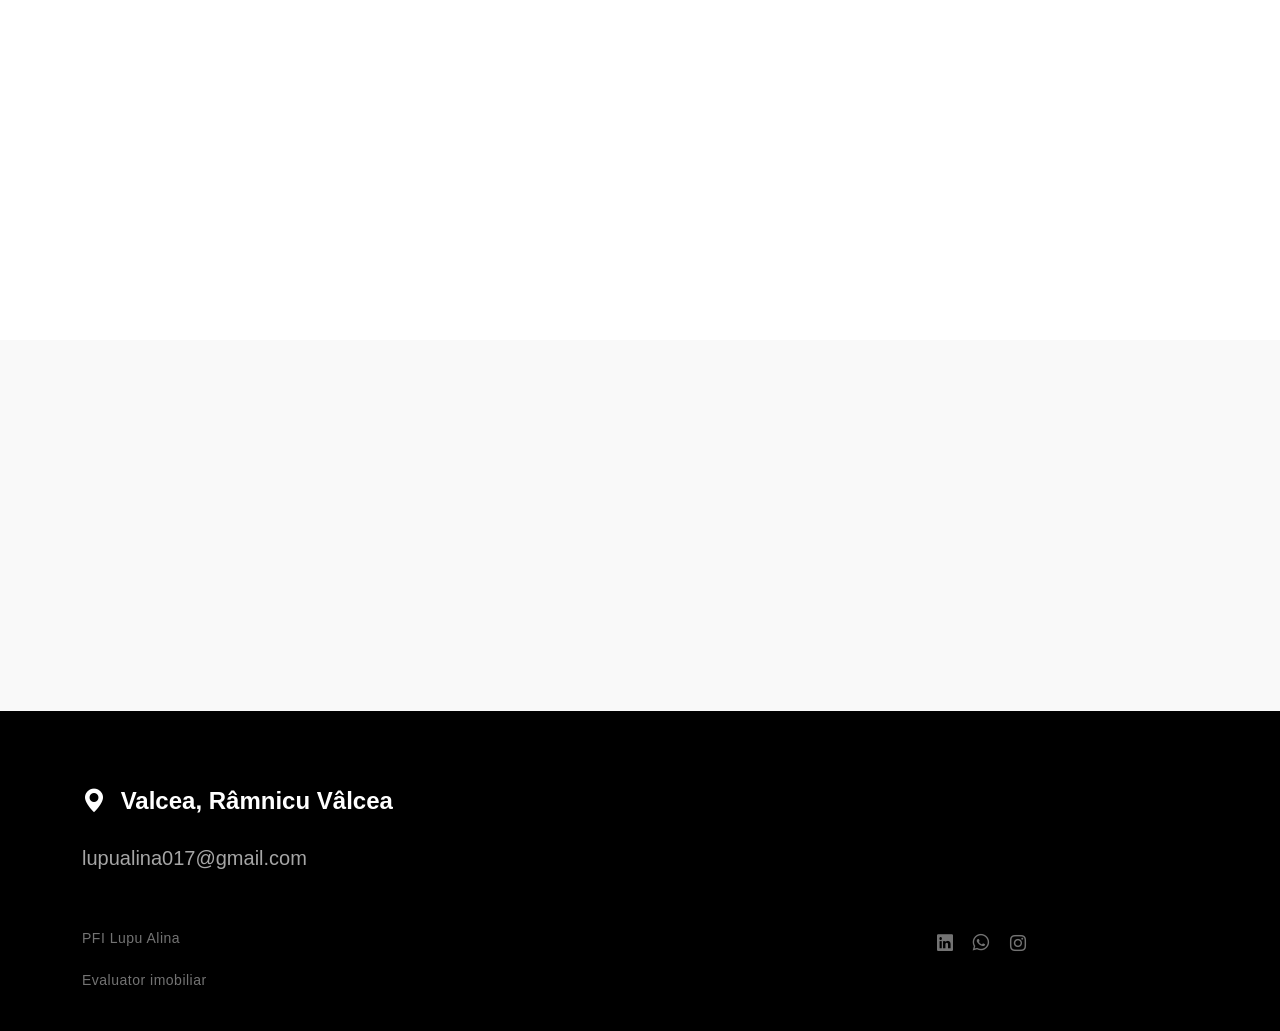
<file: evaluari-vanzare-cumparare.html>
<!doctype html>
<html lang="en">
<head>
	<!-- Titlu optimizat SEO local -->
	<title>Evaluator ANEVAR pentru Vânzare și Cumpărare în Râmnicu Vâlcea | Evaluări Imobiliare</title>
	<meta charset="utf-8">

	<!-- Mobile -->
	<meta name="viewport" content="width=device-width, initial-scale=1">

    <!-- SEO Description -->
    <meta name="description" content="Evaluator autorizat ANEVAR în Râmnicu Vâlcea pentru vânzare și cumpărare de apartamente, case și terenuri. Realizăm evaluări imobiliare rapide, corecte și acceptate de bănci și instituții.">

    <!-- SEO Keywords -->
    <meta name="keywords" content="evaluator ANEVAR vânzare cumpărare Râmnicu Vâlcea, evaluări imobiliare Vâlcea, evaluare apartament Vâlcea, evaluare casă Râmnicu Vâlcea, evaluare teren Vâlcea, evaluator imobiliar autorizat, raport evaluare imobil, evaluare pentru vânzare, evaluare pentru cumpărare">

    <!-- Author -->
    <meta name="author" content="La Evaluari">

    <!-- Robots -->
    <meta name="robots" content="index, follow">

    <!-- Canonical -->
    <link rel="canonical" href="https://la-evaluari.ro/evaluare-vanzare-cumparare">

	    <!-- Open Graph -->
    <meta property="og:locale" content="ro_RO">
    <meta property="og:type" content="website">
    <meta property="og:title" content="Evaluator ANEVAR pentru Vânzare și Cumpărare în Râmnicu Vâlcea">
    <meta property="og:description" content="Servicii profesionale de evaluări imobiliare pentru vânzare și cumpărare în Râmnicu Vâlcea și județul Vâlcea.">
    <meta property="og:url" content="https://la-evaluari.ro/evaluare-vanzare-cumparare">
    <meta property="og:site_name" content="La Evaluari">
    <meta property="og:image" content="https://la-evaluari.ro/images/apple-icon.png">

    <!-- Twitter -->
    <meta name="twitter:card" content="summary_large_image">
    <meta name="twitter:title" content="Evaluator ANEVAR Vânzare și Cumpărare Vâlcea">
    <meta name="twitter:description" content="Evaluări imobiliare pentru tranzacții de vânzare și cumpărare în județul Vâlcea.">
    <meta name="twitter:image" content="https://la-evaluari.ro/images/apple-icon.png">
	
	<!-- Favicon -->
    
    <link rel="shortcut icon" type="image/x-icon" href="images/favicon.ico">


	<!-- Fonts CSS FILES -->
	<link rel="preconnect" href="https://fonts.googleapis.com">
	<link rel="preconnect" href="https://fonts.gstatic.com" crossorigin>

	<!-- Font recomandat SEO + performanță -->
	<link href="https://fonts.googleapis.com/css2?family=Inter:wght@300;400;600&display=swap" rel="stylesheet">

	<!-- Load Template CSS -->
	<link href="css/bootstrap.min.css" rel="stylesheet">
	<link href="css/bootstrap-icons.css" rel="stylesheet">
	<link rel="stylesheet" href="css/magnific-popup.css">
	<link href="css/aos.css" rel="stylesheet">
	<link href="css/templatemo-nomad-force.css" rel="stylesheet">
	
    <!-- Schema Local Business pentru SEO local -->
    <script type="application/ld+json">
{
 "@context": "https://schema.org",
  "@type": "ProfessionalService",
  "@id": "https://la-evaluari.ro/#business",
  "name": "La Evaluari - Evaluator Imobiliar Vâlcea",
  "image": "https://la-evaluari.ro/images/apple-icon.png",
  "url": "https://la-evaluari.ro/",
  "telephone": "+40765627732",
  "email": "lupualina017@gmail.com",
  "priceRange": "$$",
  "areaServed": [
  {
      "@type": "AdministrativeArea",
      "name": "Județul Vâlcea"
    },
    {
      "@type": "City",
      "name": "Râmnicu Vâlcea"
    },
    {
      "@type": "City",
      "name": "Drăgășani"
    },
    {
      "@type": "City",
      "name": "Călimănești"
    },
    {
      "@type": "City",
      "name": "Horezu"
    }
  ],

  "serviceType": [
    "Evaluări imobiliare pentru vânzare",
    "Evaluări imobiliare pentru cumpărare",
    "Evaluare apartamente",
    "Evaluare case",
    "Evaluare terenuri",
    "Raport evaluare ANEVAR"
  ],

  "address": {
    "@type": "PostalAddress",
    "addressLocality": "Râmnicu Vâlcea",
    "addressRegion": "Vâlcea",
    "addressCountry": "RO"
  },

  "openingHoursSpecification": [
    {
      "@type": "OpeningHoursSpecification",
      "dayOfWeek": [
        "Monday",
        "Tuesday",
        "Wednesday",
        "Thursday",
        "Friday"
      ],
      "opens": "08:00",
      "closes": "18:00"
    }
  ]
}

</script>

    </head>
    
    <body>
    
        <main>

            <section class="hero" id="hero">
                <div class="heroText">
                    <h1 class="news-detail-title text-white mt-lg-5 mb-lg-4" data-aos="zoom-in" data-aos-delay="300">
                        Evaluări pentru vânzare și cumpărare
                    </h1>

                
                </div>

                <div class="videoWrapper">
                    <img src="images/portfolio/banner2.png" class="img-fluid news-detail-image" alt="">
                </div>

                <div class="overlay"></div>
            </section>

            <nav class="navbar navbar-expand-lg bg-light shadow-lg">
                <div class="container">
                    <a class="navbar-brand" href="index.html">
                        <strong>la-evaluari.ro</strong>
                    </a>

                    <button class="navbar-toggler" type="button" data-bs-toggle="collapse" data-bs-target="#navbarNav" aria-controls="navbarNav" aria-expanded="false" aria-label="Toggle navigation">
                        <span class="navbar-toggler-icon"></span>
                    </button>

                    <div class="collapse navbar-collapse" id="navbarNav">
                        <ul class="navbar-nav mx-auto">
                            <li class="nav-item active">
                                <a class="nav-link" href="index.html#hero">Acasa</a>
                            </li>

                            <li class="nav-item">
                                <a class="nav-link" href="index.html#about">Despre noi</a>
                            </li>

                            <li class="nav-item">
                                <a class="nav-link" href="index.html#portfolio">Servicii</a>
                            </li>

                            <li class="nav-item">
                                <a class="nav-link" href="index.html#news">Stiri si evenimente</a>
                            </li>

                            <li class="nav-item">
                                <a class="nav-link" href="index.html#contact">Contact</a>
                            </li>
                        </ul>
                    </div>
                </div>
            </nav>

            <section class="news-detail section-padding">
                <div class="container">
                    <div class="row">
                        <div class="col-lg-8 col-10 mx-auto">
                            <h2 class="mb-3" data-aos="fade-up">Află Valoarea Reală a Proprietății Tale</h2>

                            <p class="me-4" data-aos="fade-up">O evaluare imobiliară corectă este primul pas către o tranzacție reușită. Indiferent dacă vrei să vinzi sau să cumperi, este esențial să cunoști valoarea reală a proprietății, pentru a evita pierderile financiare sau deciziile bazate pe estimări greșite. O evaluare profesionistă îți oferă siguranță, transparență și un avantaj clar în negociere.</p>

                            <p data-aos="fade-up">Realizăm evaluări pentru o gamă variată de proprietăți: case, apartamente, duplexuri și terenuri, adaptate specificului pieței și caracteristicilor fiecărui imobil.</p>

                            <div class="clearfix my-4 mt-lg-0 mt-5">
                            

                                  <p data-aos="fade-up">
                                   Prin serviciile noastre beneficiezi de: 
                                  </p>

                                  <p data-aos="fade-up">
                               &emsp;  •	stabilirea unui preț corect de piață, bazat pe analize comparative reale<br> 
								&emsp; •	creșterea șanselor de vânzare rapidă, fără a subevalua proprietatea<br> 
								&emsp; •	suport în negociere, având argumente solide și documentate <br> 
								&emsp; •	evitarea riscurilor în cazul achizițiilor supraevaluate <br> 
								&emsp; •	o imagine clară asupra investiției tale <br> 

                                  </p>

                                  <p data-aos="fade-up">
                                    Fie că ești vânzător și vrei să atragi cumpărători serioși, fie că ești cumpărător și vrei să faci o alegere inteligentă, o evaluare profesionistă îți oferă control și încredere în fiecare decizie.
                                  </p>
                            </div>

                          
                        </div>

                    </div>
                </div>
            </section>

            <section class="related-news section-padding">
                <div class="container">
                    <div class="row">

                        <div class="col-lg-8 col-10 mx-auto text-center">
                            <span class="d-block" data-aos="zoom-in"><h2>Alte servicii</h2></span>

                            <h3 class="news-title" data-aos="fade-up">
                                <a href="evaluari-succesiuni-partaj.html" class="news-title-link">Evaluări pentru succesiuni și partaje</a>
                            </h3>
                        </div>

                    </div>
                </div>
            </section>

        </main>

      <footer class="site-footer">
            <div class="container">
                <div class="row">

                    <div class="col-12">
                        <h5 class="text-white">
                            <i class="bi-geo-alt-fill me-2"></i>
                            Valcea, Râmnicu Vâlcea
                        </h5>

                        <a href="mailto:lupualina017@gmail.com" class="custom-link mt-3 mb-5">
                            lupualina017@gmail.com
                        </a>
                    </div>

                    <div class="col-6">
                        <p class="copyright-text mb-0">PFI Lupu Alina
                        
                        <br><br>Evaluator imobiliar <a href="https://www.evaluari24.ro/evaluator/ilie-lupu-m-alina-magda-evaluator-autoriyat/" target="_parent">Anevar</a></p>
                    
                    </div>

                    <div class="col-lg-3 col-5 ms-auto">
                        <ul class="social-icon">
                            <li><a href="https://www.linkedin.com/in/alina-ilie-lupu-a20b8a268" class="social-icon-link bi-linkedin"></a></li>

                            <li><a href="https://wa.me/qr/OT34XK65RCG3G1" class="social-icon-link bi-whatsapp"></a></li>

                            <li><a href="#" class="social-icon-link bi-instagram"></a></li>

                        </ul>
                    </div>

                </div>
            </section>
        </footer>

        <!-- JAVASCRIPT FILES -->
        <script src="js/jquery.min.js"></script>
        <script src="js/bootstrap.bundle.min.js"></script>
        <script src="js/jquery.sticky.js"></script>
        <script src="js/aos.js"></script>
        <script src="js/jquery.magnific-popup.min.js"></script>
        <script src="js/magnific-popup-options.js"></script>
        <script src="js/scrollspy.min.js"></script>
        <script src="js/custom.js"></script>

    </body>
</html>
</file>
<file: css/templatemo-nomad-force.css>
/*

TemplateMo 567 Nomad Force

https://templatemo.com/tm-567-nomad-force

*/

/*---------------------------------------
  CUSTOM PROPERTIES ( VARIABLES )             
-----------------------------------------*/
:root {
  --white-color:                  #FFFFFF;
  --primary-color:                #ffc107;
  --section-bg-color:             #f9f9f9;
  --dark-color:                   #000000;
  --grey-color:                   #fcfeff;
  --text-secondary-white-color:   rgba(255, 255, 255, 0.98);
  --title-color:                  #000;
  --p-color:                      #000000;

  --body-font-family:           'Arial', sans-serif;

  --h1-font-size:               72px;
  --h2-font-size:               42px;
  --h3-font-size:               36px;
  --h4-font-size:               32px;
  --h5-font-size:               24px;
  --h6-font-size:               22px;
  --p-font-size:                20px;
  --copyright-text-font-size:   14px;
  --custom-link-font-size:      12px;

  --font-weight-light:          300;
  --font-weight-normal:         400;
  --font-weight-bold:           700;
  --font-weight-black:          900;
}

body,
html {
  height: 100%;
}

body {
    background: var(--white-color);
    font-family: var(--body-font-family);    
    position: relative;
}

/*---------------------------------------
  TYPOGRAPHY               
-----------------------------------------*/

h2,
h3,
h4,
h5,
h6 {
  color: var(--dark-color);
  line-height: inherit;
}

h1,
h2,
h3,
h4,
h5,
h6 {
  font-weight: var(--font-weight-bold);
}

h1,
h2 {
  font-weight: var(--font-weight-black);
}

h1 {
  font-size: var(--h1-font-size);
  line-height: normal;
}

h2 {
  font-size: var(--h2-font-size);
}

h3 {
  font-size: var(--h3-font-size);
}

h4 {
  font-size: var(--h4-font-size);
}

h5 {
  font-size: var(--h5-font-size);
}

h6 {
  font-size: var(--h6-font-size);
}

p {
  color: var(--p-color);
  font-size: var(--p-font-size);
  font-weight: var(--font-weight-light);
  letter-spacing: 0.5px;
}

.text-secondary-white-color {
  color: var(--text-secondary-white-color);
}

a, 
button {
  touch-action: manipulation;
  transition: all 0.3s;
}

a {
  color: var(--p-color);
  text-decoration: none;
}

a:hover {
  color: var(--primary-color);
}

::selection {
  background: var(--dark-color);
  color: var(--white-color);
}

.custom-underline {
  border-bottom: 2px solid var(--white-color);
  color: var(--white-color);
  padding-bottom: 4px;
}

.videoWrapper {
  position: relative;
  padding-bottom: 56.25%; /* 16:9 */
  height: 0;
  z-index: -100;
}

.custom-video {
  position: absolute;
  top: 0;
  left: 0;
  width: 100%;
  height: 100%;
}

.overlay {
  background: linear-gradient(to top, #000, transparent 90%);
  position: absolute;
  top: 0;
  right: 0;
  bottom: 0;
  left: 0;
}

/*---------------------------------------
  CUSTOM LINK               
-----------------------------------------*/
.custom-links {
  max-width: 230px;
}

.custom-link {
  position: relative;
  overflow: hidden;
  z-index: 1;
  display: inline-block;
  transition: all .3s cubic-bezier(.645,.045,.355,1);
}

.custom-link::after {
  content: "";
  width: 0;
  height: 2px;
  bottom: 0;
  position: absolute;
  left: auto;
  right: 0;
  z-index: -1;
  transition: width .6s cubic-bezier(.25,.8,.25,1) 0s;
  background: currentColor;
}

.custom-link:hover::after {
  width: 100%;
  left: 0;
  right: auto;
}

.custom-link:hover,
.custom-link:hover::after {
  color: var(--white-color);
}

b,
strong {
  font-weight: var(--font-weight-bold);
}

/*---------------------------------------
  NAVIGATION               
-----------------------------------------*/

.navbar {
  z-index: 9;
  right: 0;
  left: 0;
  padding-top: 15px;
  padding-bottom: 15px;
}

.navbar-brand {
  color: var(--primary-color);
  font-size: 24px;
  font-weight: var(--font-weight-bold);
}

.navbar-expand-lg .navbar-nav .nav-link {
  padding-right: 15px;
  padding-left: 15px;
}

.navbar-nav .nav-link::after {
  content: "\f140";
  font-family: bootstrap-icons;
  display: inline-block;
  margin-left: 10px;
  color: var(--primary-color);
  opacity: 0;
  -webkit-transition: opacity 0.3s, -webkit-transform 0.3s;
  -moz-transition: opacity 0.3s, -moz-transform 0.3s;
  transition: opacity 0.3s, transform 0.3s;
  -webkit-transform: translateY(10px);
  -moz-transform: translateY(10px);
  transform: translateY(10px);
}

.navbar-nav .nav-link:hover::after {
  opacity: 1;
  -webkit-transform: translateY(0px);
  -moz-transform: translateY(0px);
  transform: translateY(0px);
}

.navbar-nav .nav-link {
  color: var(--p-color);
  font-size: 18px;
  font-weight: var(--font-weight-bold);
  position: relative;
}

.navbar-nav .nav-link:hover::after,
.navbar-nav .nav-item.active .nav-link::after {
  color: var(--primary-color);
  opacity: 1;
  -webkit-transform: translateY(0px);
  -moz-transform: translateY(0px);
  transform: translateY(0px);
}

.navbar-nav .nav-item.active .nav-link,
.nav-link:focus, 
.nav-link:hover {
  color: var(--dark-color);
}

.nav-link:focus {
  color: var(--p-color);
}

.navbar-toggler {
  border: 0;
  padding: 0;
  cursor: pointer;
  margin: 0;
  width: 30px;
  height: 35px;
  outline: none;
}

.navbar-toggler:focus {
  outline: none;
  box-shadow: none;
}

.navbar-toggler[aria-expanded="true"] .navbar-toggler-icon {
  background: transparent;
}

.navbar-toggler[aria-expanded="true"] .navbar-toggler-icon:before,
.navbar-toggler[aria-expanded="true"] .navbar-toggler-icon:after {
  transition: top 300ms 50ms ease, -webkit-transform 300ms 350ms ease;
  transition: top 300ms 50ms ease, transform 300ms 350ms ease;
  transition: top 300ms 50ms ease, transform 300ms 350ms ease, -webkit-transform 300ms 350ms ease;
  top: 0;
}

.navbar-toggler[aria-expanded="true"] .navbar-toggler-icon:before {
  transform: rotate(45deg);
}

.navbar-toggler[aria-expanded="true"] .navbar-toggler-icon:after {
  transform: rotate(-45deg);
}

.navbar-toggler .navbar-toggler-icon {
  background: var(--dark-color);
  transition: background 10ms 300ms ease;
  display: block;
  width: 30px;
  height: 2px;
  position: relative;
}

.navbar-toggler .navbar-toggler-icon:before,
.navbar-toggler .navbar-toggler-icon:after {
  transition: top 300ms 350ms ease, -webkit-transform 300ms 50ms ease;
  transition: top 300ms 350ms ease, transform 300ms 50ms ease;
  transition: top 300ms 350ms ease, transform 300ms 50ms ease, -webkit-transform 300ms 50ms ease;
  position: absolute;
  right: 0;
  left: 0;
  background: var(--dark-color);
  width: 30px;
  height: 2px;
  content: '';
}

.navbar-toggler .navbar-toggler-icon:before {
  top: -8px;
}

.navbar-toggler .navbar-toggler-icon:after {
  top: 8px;
}

/*---------------------------------------
  HERO              
-----------------------------------------*/
.hero {
  position: relative;
  overflow: hidden;
}

@media screen and (min-width: 992px) {
  .hero {
    height: 100vh;
  }

  .custom-video,
  .news-detail-image {
    object-fit: cover;
    width: 100vw;
    height: 100vh;
  }

  .sticky-wrapper {
    position: relative;
    bottom: 76px;
  }
}

.heroText {
  position: absolute;
  z-index: 9;
  top: 50%;
  left: 50%;
  transform: translate(-50%, -50%);
  width: 85%;
  text-align: center;
}

/*---------------------------------------
  ABOUT & TEAM MEMBERS               
-----------------------------------------*/
.about-image,
.team-image {
  width: 100%;
  height: 100%;
  max-height: 635px;
  min-height: 475px;
  object-fit: cover;
}

.team-thumb {
  background: var(--white-color);
  position: absolute;
  bottom: 0;
  right: 0;
  width: 65%;
  padding: 22px 32px 32px 32px;
}

.carousel-control-next, 
.carousel-control-prev {
  top: auto;
  bottom: 2.5rem;
}

.carousel-control-prev {
  right: 4rem;
  left: auto;
}

.carousel-control-next-icon, 
.carousel-control-prev-icon {
  background-color: var(--dark-color);
  background-size: 50% 50%;
  border-radius: 100px;
  width: 3rem;
  height: 3rem;
}

/*---------------------------------------
  PORTFOLIO               
-----------------------------------------*/
.portfolio-thumb {
  position: relative;
  overflow: hidden;
}

.portfolio-info {
  margin: 20px;
}

/*---------------------------------------
  NEWS & EVENTS               
-----------------------------------------*/

.news,
.related-news {
  background: var(--section-bg-color);
}

.news-thumb {
  position: relative;
}

.news-category {
  background: var(--white-color);
  position: absolute;
  z-index: 9;
  top: 0;
  left: 0;
  padding: 4px 12px;
  display: inline-block;
}

.news-text-info {
  margin: 0 20px;
}

.news-title {
  margin-top: 15px;
  margin-bottom: 15px;
}

.news-title-link {
  color: var(--title-color);
  display: inline-block;
}

.news-title-link:hover {
  color: var(--dark-color);
}

.portfolio-image,
.news-image {
  display: block;
  transition: transform 0.6s ease-out;
}

.news-image-hover {
  display: inline-block;
  position: relative;
  overflow: hidden;
  z-index: 1;
  transition: all .3s cubic-bezier(.645,.045,.355,1);
  padding-bottom: 4px;
  height: 100%;
}

.news-image-hover::after {
  content: "";
  width: 0;
  height: 4px;
  bottom: 0;
  position: absolute;
  left: auto;
  right: 0;
  z-index: -1;
  transition: width .6s cubic-bezier(.25,.8,.25,1) 0s;
  background: #198754;
}

.news-image-hover-warning::after {
  background: #ffc107;
}

.news-image-hover-primary::after {
  background: #0d6efd;
}

.news-image-hover-success::after {
  background: #198754;
}

.news-image-hover:hover::after {
  width: 100%;
  left: 0;
  right: auto;
  z-index: 9;
}

.image-popup:hover .portfolio-image,
.news-image-hover:hover .news-image {
  transform: scale(1.02);
}

.news-two-column {
  min-height: 199px;
  margin-bottom: 16px;
}

.news-two-column .news-image {
  width: 100%;
  height: 100%;
  object-fit: cover;
}

.social-share-link,
.social-share-link + span {
  color: rgba(255, 255, 255, 0.65);
}

/*---------------------------------------
  SECTION               
-----------------------------------------*/
.section-padding {
  padding-top: 7rem;
  padding-bottom: 7rem;
}

/*---------------------------------------
  CONTACT              
-----------------------------------------*/
.contact-info {
  padding: 40px;
}

.contact-form .form-control {
  border-radius: 0;
  font-weight: var(--font-weight-normal);
  padding-top: 12px;
  padding-bottom: 12px;
}

.contact-form button[type='submit'] {
  background: var(--dark-color);
  border: none;
  border-radius: 100px;
  color: var(--white-color);
  font-weight: var(--font-weight-bold);
  text-transform: uppercase;
  padding: 16px;
  transition: all 0.6s ease-out;
}

.contact-form button[type='submit']:hover {
  background: var(--primary-color);
}

.form-label {
  color: var(--p-color);
  font-weight: var(--font-weight-bold);
}

.map-iframe {
  display: block;
  filter: grayscale(100);
}

/*---------------------------------------
  SITE FOOTER               
-----------------------------------------*/
.site-footer {
  background: var(--dark-color);
  padding-top: 4.5rem;
  padding-bottom: 2.5rem;
}

.site-footer .custom-link {
  color: rgba(255, 255, 255, 0.65);
  font-size: var(--p-font-size);
}

.site-footer .custom-link:hover,
.site-footer .social-icon-link:hover {
  color: var(--white-color);
}

.copyright-text {
  color: rgba(255, 255, 255, 0.45);
  font-size: var(--copyright-text-font-size);
}

/*---------------------------------------
  SOCIAL ICON               
-----------------------------------------*/
.social-icon {
  margin: 0;
  padding: 0;
}

.social-icon li {
  list-style: none;
  display: inline-block;
  vertical-align: top;
}

.social-icon-link {
  color: rgba(255, 255, 255, 0.45);
  font-size: 1rem;
  display: inline-block;
  vertical-align: top;
  margin-top: 4px;
  margin-bottom: 4px;
  margin-right: 15px;
}

.social-icon-link:hover {
  color: var(--primary-color);
}

/*---------------------------------------
  RESPONSIVE STYLES               
-----------------------------------------*/
@media screen and (min-width: 1600px) {
  .news-two-column {
    min-height: 232.5px;
  }
}

@media screen and (max-width: 991px) {
  h1 {
    font-size: 48px;
  }

  h2 {
    font-size: 36px;
  }

  h3 {
    font-size: 32px;
  }

  h4 {
    font-size: 28px;
  }

  h5 {
    font-size: 20px;
  }

  h6 {
    font-size: 18px;
  }

  .navbar {
    padding-top: 10px;
    padding-bottom: 10px;
  }

  .section-padding {
    padding-top: 6rem;
    padding-bottom: 6rem;
  }

  .team-thumb {
    left: 0;
    width: auto;
  }

  .news-two-column {
    height: auto !important;
    min-height: inherit;
  }

  .news .col-12 .news-two-column:first-child {
    margin-bottom: 38px;
  }
}

@media screen and (max-width: 767px) {
  .news-detail-title {
    font-size: 36px;
  }
}

@media screen and (max-width: 360px) {
  h1 {
    font-size: 32px;
  }

  .heroText p {
    font-size: 14px;
  }
}

@media screen and (max-width: 359px) {
  .news-detail-title {
    font-size: 22px;
  }
}
</file>
